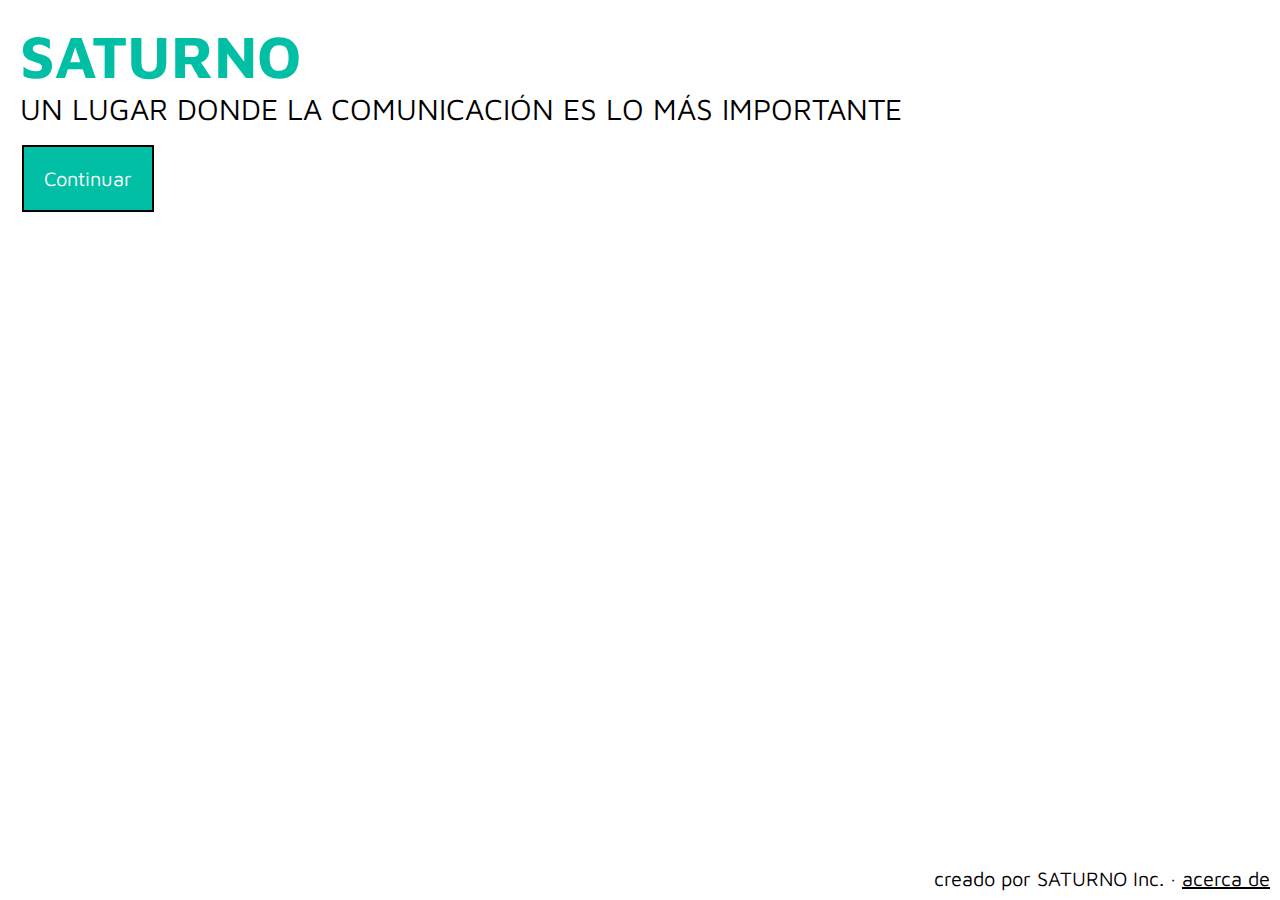
<file: index.html>
﻿<!DOCTYPE html>
<html>
<head>
<title>SATURNO</title>
<link rel="stylesheet" type="text/css" href="style.css" />
<link href="https://fonts.googleapis.com/css?family=Maven+Pro:500,700&display=swap" rel="stylesheet">
</head>
<body>

	<div class="main-cont">

	<div class="main">
	SATURNO
	</div>

	<div class="subtitle">
	UN LUGAR DONDE LA COMUNICACIÓN ES LO MÁS IMPORTANTE
	</div>
	
	<a href="feed.html" class="button">Continuar</a>

	</div>
	
	<p class="footer">
	creado por SATURNO Inc. · <a href="about.html">acerca de</a>
	</p>

</body>
</html>
</file>
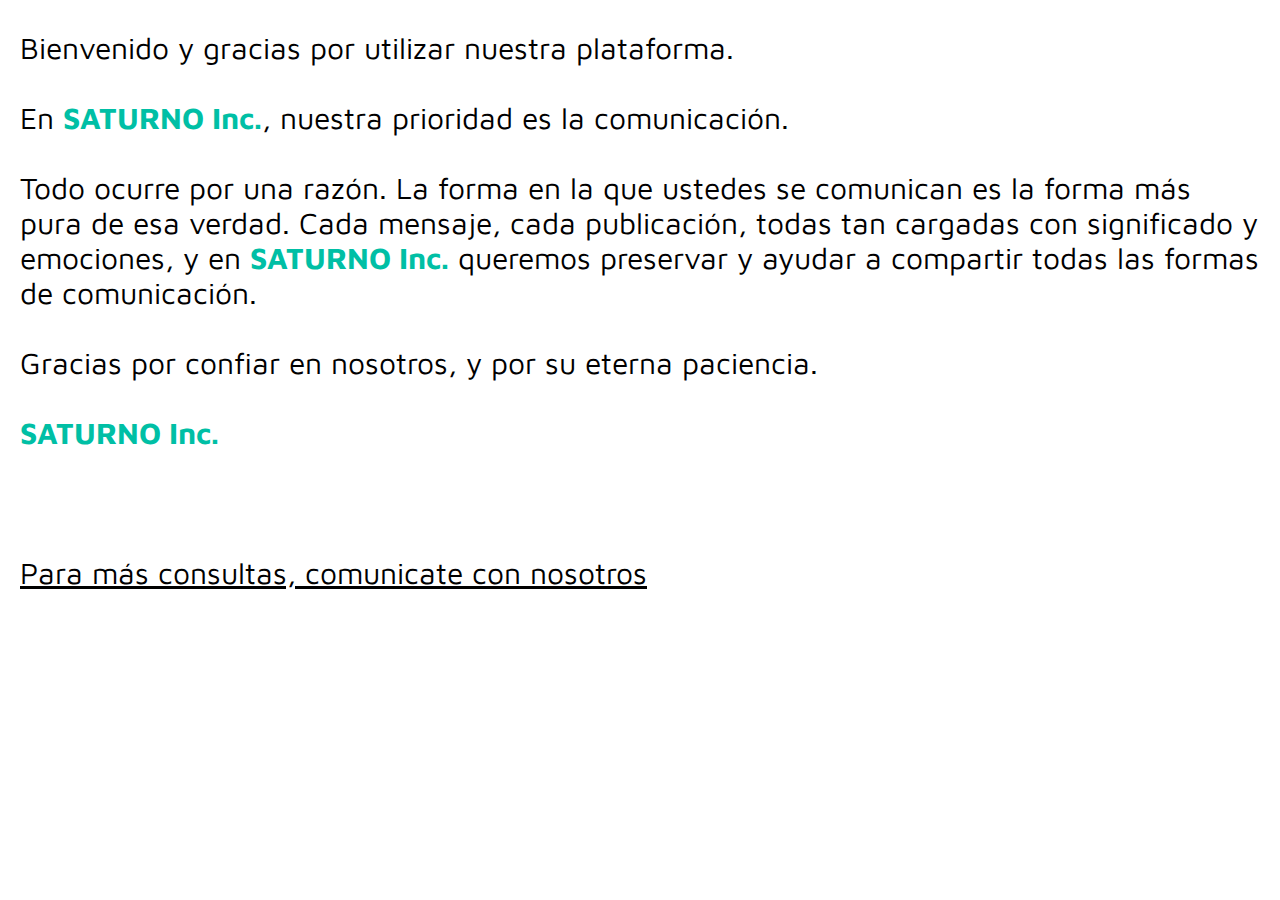
<file: about.html>
﻿<!DOCTYPE html>
<html lang="en">
<head>
<!-- Global site tag (gtag.js) - Google Analytics -->
<script async src="https://www.googletagmanager.com/gtag/js?id=UA-126128753-2"></script>
<script>
  window.dataLayer = window.dataLayer || [];
  function gtag(){dataLayer.push(arguments);}
  gtag('js', new Date());

  gtag('config', 'UA-126128753-2');
</script>
<title>SATURNO | Acerca De</title>
<link rel="stylesheet" type="text/css" href="style.css" />
<link href="https://fonts.googleapis.com/css?family=Maven+Pro:500,700&display=swap" rel="stylesheet">
<link rel="shortcut icon" type="image/ico" href="resources/img/favicon.ico">
</head>
<body>

	<div class="about">

		<p class="subtitle">
		Bienvenido y gracias por utilizar nuestra plataforma.<br><br>

		En <b>SATURNO Inc.</b>, nuestra prioridad es la comunicación.<br><br>
		
		Todo ocurre por una razón. La forma en la que ustedes se comunican es la forma más pura de esa verdad. Cada mensaje, cada publicación, todas tan cargadas con significado y emociones, y en <b>SATURNO Inc.</b> queremos preservar y ayudar a compartir todas las formas de comunicación.<br><br>

		Gracias por confiar en nosotros, y por su eterna paciencia.<br><br>

		<b>SATURNO Inc.</b><br><br><br><br>
		
		<a href = "mailto: SATURNO.inc.feedback@gmail.com">Para más consultas, comunicate con nosotros</a>
		</p>
	
	</div>

</body>
</html>
</file>
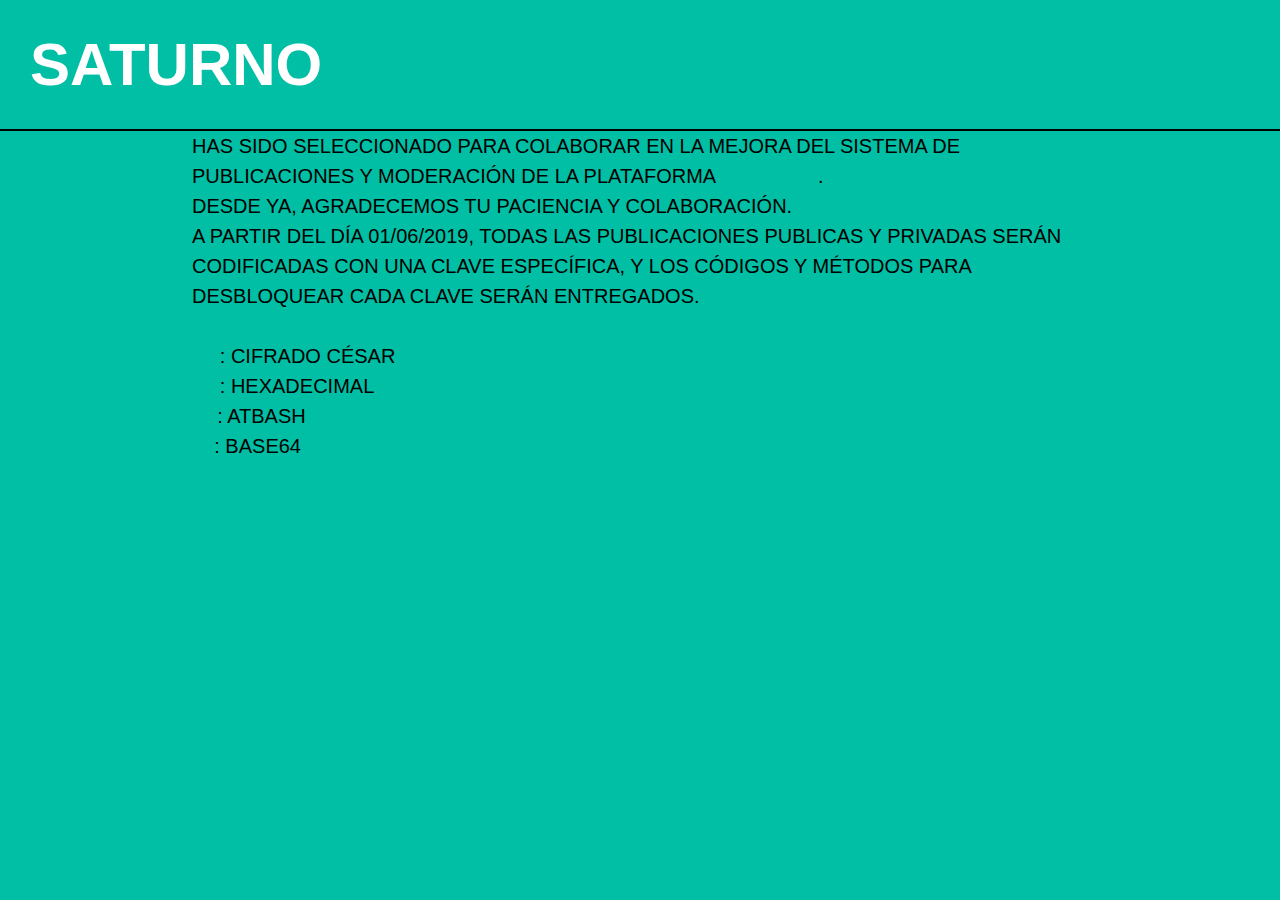
<file: dorado.html>
﻿<!DOCTYPE html>
<html lang="en">
<head>
<!-- Global site tag (gtag.js) - Google Analytics -->
<script async src="https://www.googletagmanager.com/gtag/js?id=UA-126128753-2"></script>
<script>
  window.dataLayer = window.dataLayer || [];
  function gtag(){dataLayer.push(arguments);}
  gtag('js', new Date());

  gtag('config', 'UA-126128753-2');
</script>
<title>SATURNO | SATURNO Dorado</title>
<link rel="stylesheet" type="text/css" href="style_feed.css" />
<link href="https://fonts.googleapis.com/css?family=Maven+Pro:500,700&display=swap" rel="stylesheet">
<link rel="shortcut icon" type="image/ico" href="resources/img/favicon.ico">
</head>
<body>

	<div class="header">
	SATURNO
	</div>
	
	<div class="cont">
	
		
	
		<div class="post">
			<p>
			HAS SIDO SELECCIONADO PARA COLABORAR EN LA MEJORA DEL SISTEMA DE PUBLICACIONES Y MODERACIÓN DE LA PLATAFORMA <b>SATURNO</b>.<br>

			DESDE YA, AGRADECEMOS TU PACIENCIA Y COLABORACIÓN.<br>

			A PARTIR DEL DÍA 01/06/2019, TODAS LAS PUBLICACIONES PUBLICAS Y PRIVADAS SERÁN CODIFICADAS CON UNA CLAVE ESPECÍFICA, Y LOS CÓDIGOS Y MÉTODOS PARA DESBLOQUEAR CADA CLAVE SERÁN ENTREGADOS.<br><br>
			
			<b>CS</b>: CIFRADO CÉSAR<br>
			<b>HX</b>: HEXADECIMAL<br>
			<b>AT</b>: ATBASH<br>
			<b>64</b>: BASE64<br>
			</p>
		
	</div>

</body>
</html>
</file>
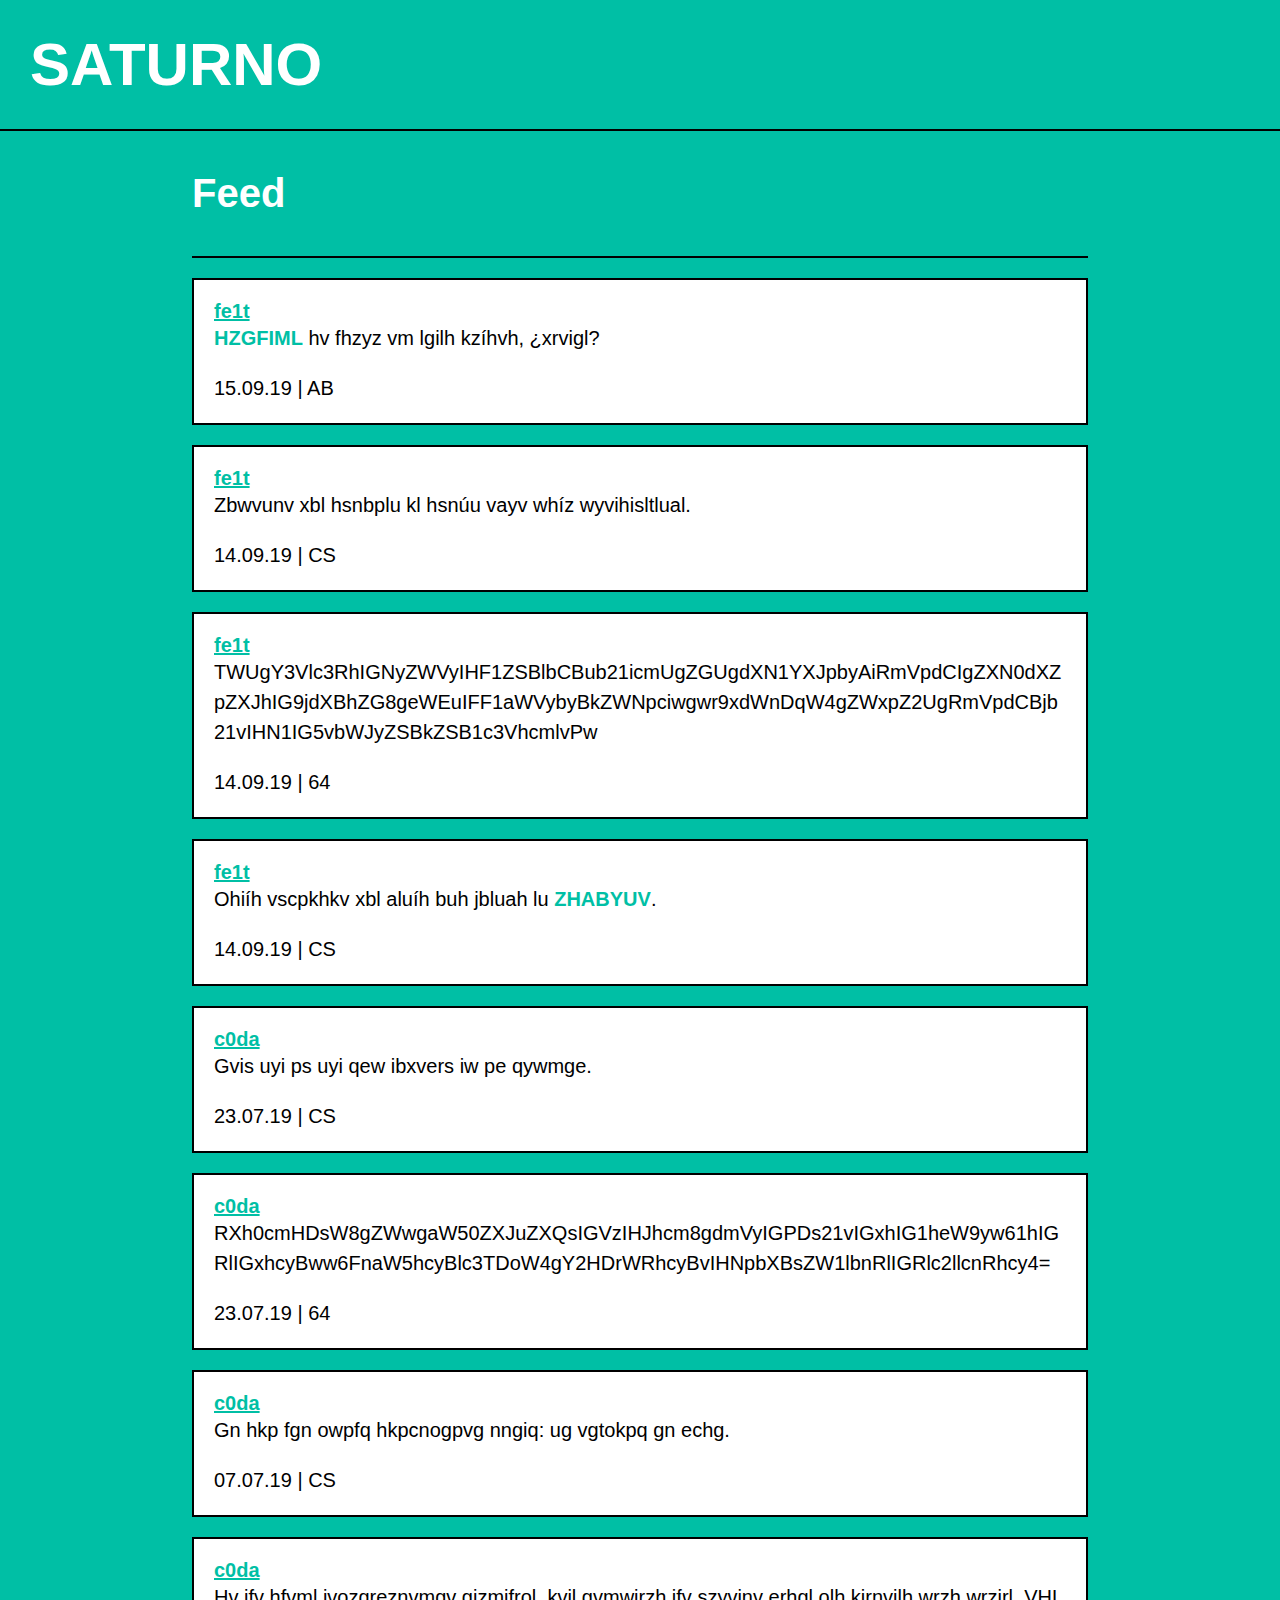
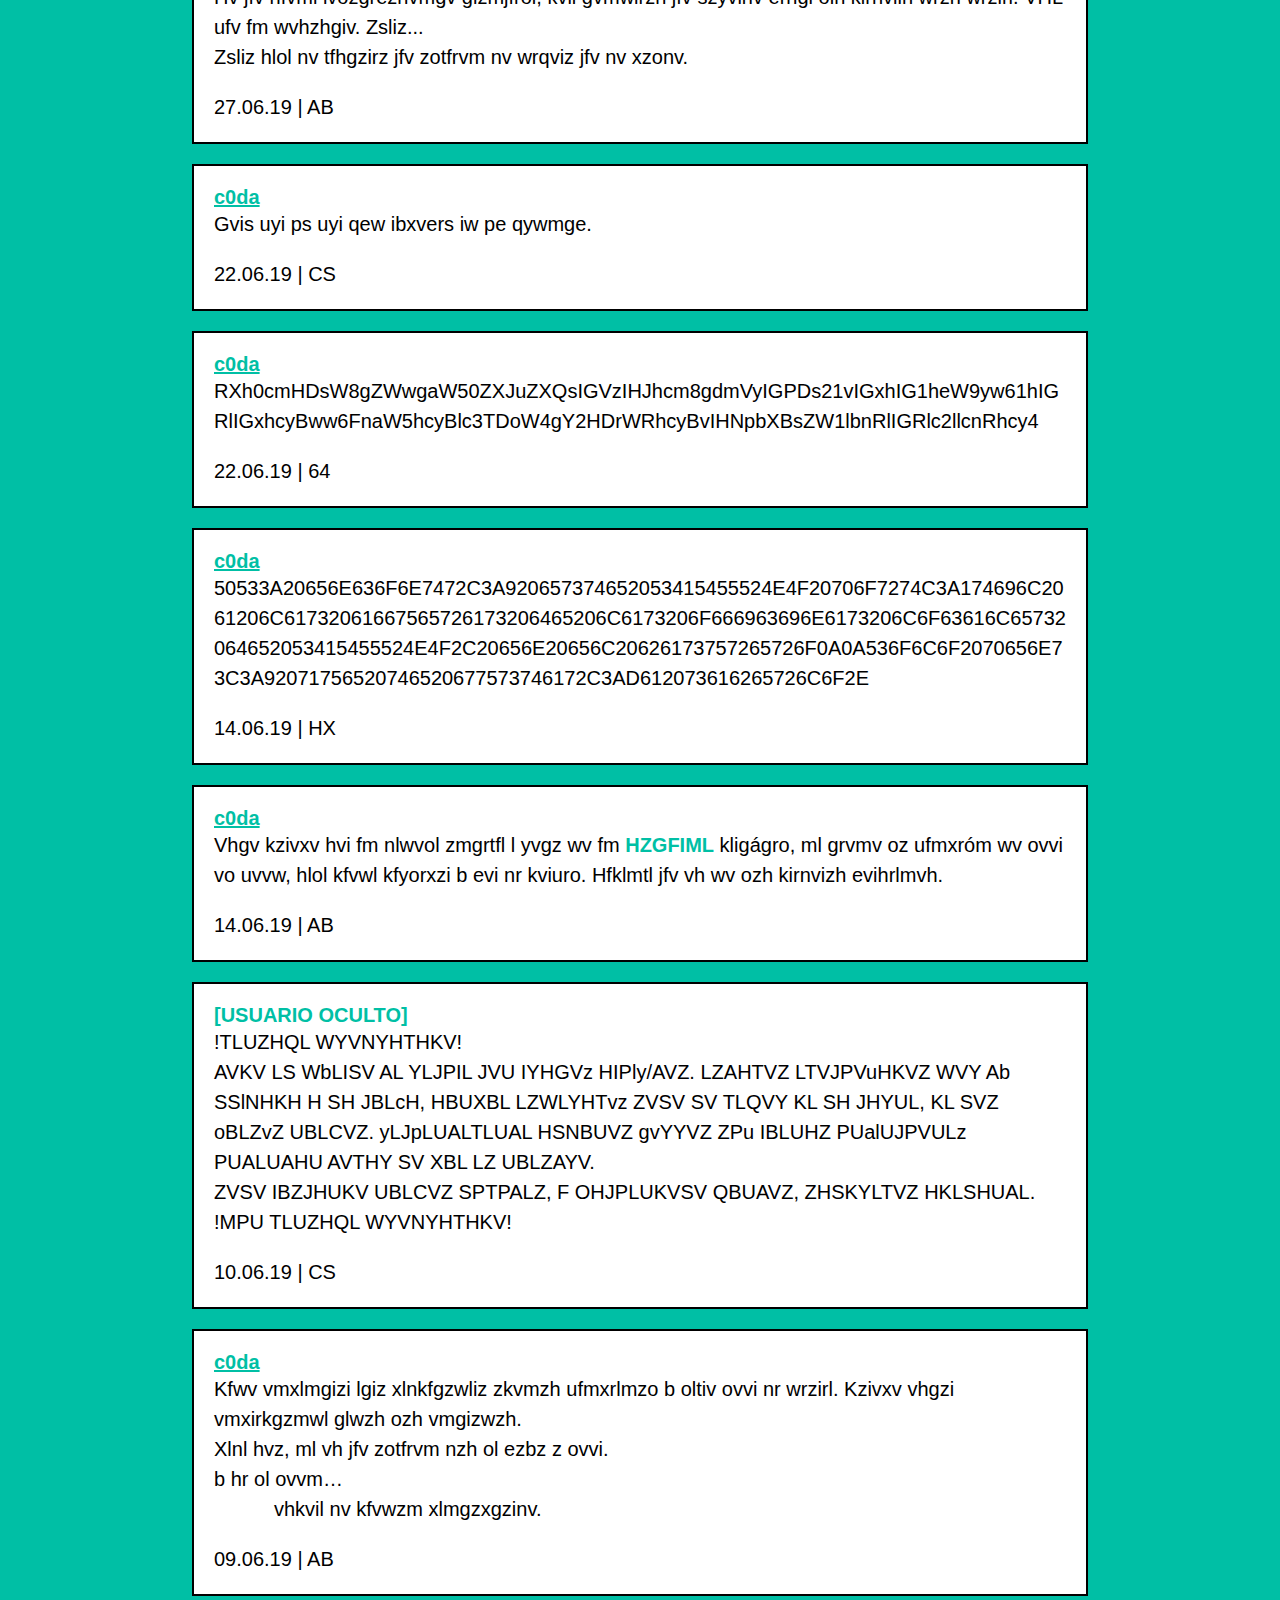
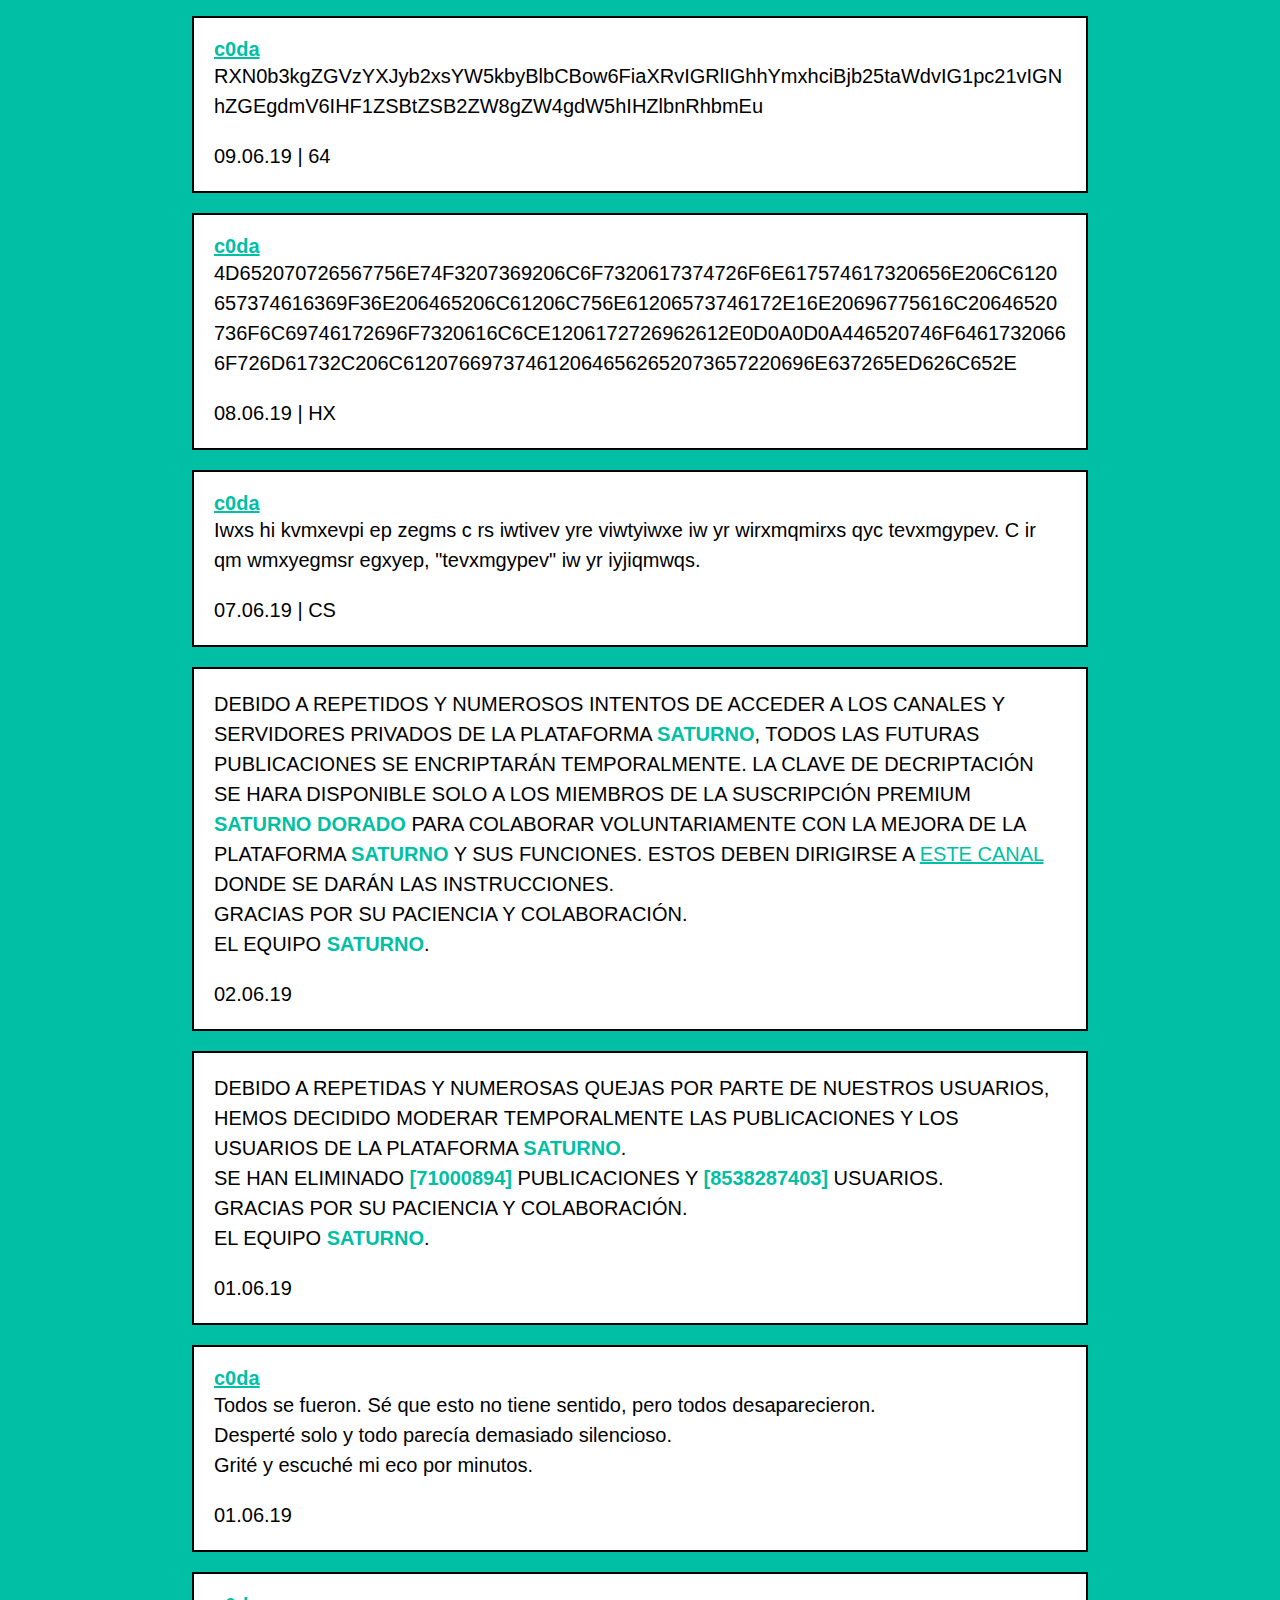
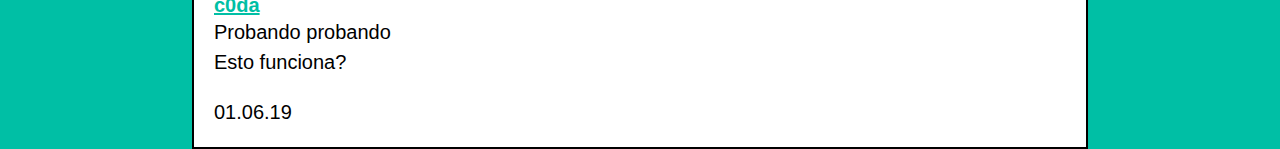
<file: feed.html>
﻿<!DOCTYPE html>
<html lang="en">
<head>
<!-- Global site tag (gtag.js) - Google Analytics -->
<script async src="https://www.googletagmanager.com/gtag/js?id=UA-126128753-2"></script>
<script>
  window.dataLayer = window.dataLayer || [];
  function gtag(){dataLayer.push(arguments);}
  gtag('js', new Date());

  gtag('config', 'UA-126128753-2');
</script>
<title>SATURNO | Feed</title>
<link rel="stylesheet" type="text/css" href="style_feed.css" />
<link href="https://fonts.googleapis.com/css?family=Maven+Pro:500,700&display=swap" rel="stylesheet">
<link rel="shortcut icon" type="image/ico" href="resources/img/favicon.ico">
</head>
<body>

	<div class="header">
	SATURNO
	</div>
	
	<div class="cont">
	
		<div class="title">
		Feed
		</div>
		
		<div class="publi">
			<div class= "user">
			<a href="user/fe1t">fe1t</a>
			</div>
			
			<p>
			<b>HZGFIML</b> hv fhzyz vm lgilh kzíhvh, ¿xrvigl?
			</p>
			
			<p class="timestamp">15.09.19 | AB</p>
		</div>
		
		<!-- -->
		
		<div class="publi">
			<div class= "user">
			<a href="user/fe1t">fe1t</a>
			</div>
			
			<p>
			Zbwvunv xbl hsnbplu kl hsnúu vayv whíz wyvihisltlual.
			</p>
			
			<p class="timestamp">14.09.19 | CS</p>
		</div>
		
		<!-- -->
		
		<div class="publi">
			<div class= "user">
			<a href="user/fe1t">fe1t</a>
			</div>
			
			<p>
			TWUgY3Vlc3RhIGNyZWVyIHF1ZSBlbCBub21icmUgZGUgdXN1YXJpbyAiRmVpdCIgZXN0dXZpZXJhIG9jdXBhZG8geWEuIFF1aWVybyBkZWNpciwgwr9xdWnDqW4gZWxpZ2UgRmVpdCBjb21vIHN1IG5vbWJyZSBkZSB1c3VhcmlvPw
			</p>
			
			<p class="timestamp">14.09.19 | 64</p>
		</div>
		
		<!-- -->
		
		<div class="publi">
			<div class= "user">
			<a href="user/fe1t">fe1t</a>
			</div>
			
			<p>
			Ohiíh vscpkhkv xbl aluíh buh jbluah lu <b>ZHABYUV</b>.
			</p>
			
			<p class="timestamp">14.09.19 | CS</p>
		</div>
		
		<!-- -->
		
		<div class="publi">
			<div class= "user">
			<a href="user/c0da">c0da</a>
			</div>
			
			<p>
			Gvis uyi ps uyi qew ibxvers iw pe qywmge.
			</p>
			
			<p class="timestamp">23.07.19 | CS</p>
		</div>
		
		<!-- -->
		
		<div class="publi">
			<div class= "user">
			<a href="user/c0da">c0da</a>
			</div>
			
			<p>
			RXh0cmHDsW8gZWwgaW50ZXJuZXQsIGVzIHJhcm8gdmVyIGPDs21vIGxhIG1heW9yw61hIGRlIGxhcyBww6FnaW5hcyBlc3TDoW4gY2HDrWRhcyBvIHNpbXBsZW1lbnRlIGRlc2llcnRhcy4=
			</p>
			
			<p class="timestamp">23.07.19 | 64</p>
		</div>
		
		<!-- -->
		
		<div class="publi">
			<div class= "user">
			<a href="user/c0da">c0da</a>
			</div>
			
			<p>
			Gn hkp fgn owpfq hkpcnogpvg nngiq: ug vgtokpq gn echg.
			</p>
			
			<p class="timestamp">07.07.19 | CS</p>
		</div>
		
		<!-- -->
		
		<div class="publi">
			<div class= "user">
			<a href="user/c0da">c0da</a>
			</div>
			
			<p>
			Hv jfv hfvml ivozgreznvmgv gizmjfrol, kvil gvmwirzh jfv szyvinv erhgl olh kirnvilh wrzh wrzirl. VHL ufv fm wvhzhgiv. Zsliz...<br>
			Zsliz hlol nv tfhgzirz jfv zotfrvm nv wrqviz jfv nv xzonv.
			</p>
			
			<p class="timestamp">27.06.19 | AB</p>
		</div>
		
		<!-- -->
		
		<div class="publi">
			<div class= "user">
			<a href="user/c0da">c0da</a>
			</div>
			
			<p>
			Gvis uyi ps uyi qew ibxvers iw pe qywmge.
			</p>
			
			<p class="timestamp">22.06.19 | CS</p>
		</div>
		
		<!-- -->
		
		<div class="publi">
			<div class= "user">
			<a href="user/c0da">c0da</a>
			</div>
			
			<p>
			RXh0cmHDsW8gZWwgaW50ZXJuZXQsIGVzIHJhcm8gdmVyIGPDs21vIGxhIG1heW9yw61hIGRlIGxhcyBww6FnaW5hcyBlc3TDoW4gY2HDrWRhcyBvIHNpbXBsZW1lbnRlIGRlc2llcnRhcy4
			</p>
			
			<p class="timestamp">22.06.19 | 64</p>
		</div>
		
		<!-- -->
		
		<div class="publi">
			<div class= "user">
			<a href="user/c0da">c0da</a>
			</div>
			
			<p>
			[base64]
			</p>
			
			<p class="timestamp">14.06.19 | HX</p>
		</div>
		
		<!-- -->

		<div class="publi">
			<div class= "user">
			<a href="user/c0da">c0da</a>
			</div>
			
			<p>
			Vhgv kzivxv hvi fm nlwvol zmgrtfl l yvgz wv fm <b>HZGFIML</b> kligágro, ml grvmv oz ufmxróm wv ovvi vo uvvw, hlol kfvwl kfyorxzi b evi nr kviuro. Hfklmtl jfv vh wv ozh kirnvizh evihrlmvh. 
			</p>
			
			<p class="timestamp">14.06.19 | AB</p>
		</div>

		<!-- -->
 
		<div class="publi">
			<div class= "user">
			[USUARIO OCULTO]
			</div>
			
			<p>
			!TLUZHQL WYVNYHTHKV!<br>

			AVKV LS WbLISV AL YLJPIL JVU IYHGVz HIPly/AVZ. LZAHTVZ LTVJPVuHKVZ WVY Ab SSlNHKH H SH JBLcH, HBUXBL LZWLYHTvz ZVSV SV TLQVY KL SH JHYUL, KL SVZ oBLZvZ UBLCVZ. yLJpLUALTLUAL HSNBUVZ gvYYVZ ZPu IBLUHZ PUalUJPVULz PUALUAHU AVTHY SV XBL LZ UBLZAYV.<br>

			ZVSV IBZJHUKV UBLCVZ SPTPALZ, F OHJPLUKVSV QBUAVZ, ZHSKYLTVZ HKLSHUAL.<br>

			!MPU TLUZHQL WYVNYHTHKV!
			</p>
			
			<p class="timestamp">10.06.19 | CS</p>
		</div>
		 
		<!-- -->
		  
		<div class="publi">
			<div class= "user">
			<a href="user/c0da">c0da</a>
			</div>
			
			<p>
			Kfwv vmxlmgizi lgiz xlnkfgzwliz zkvmzh ufmxrlmzo b oltiv ovvi nr wrzirl. Kzivxv vhgzi vmxirkgzmwl glwzh ozh vmgizwzh.<br>
			Xlnl hvz, ml vh jfv zotfrvm nzh ol ezbz z ovvi.<br>
			b hr ol ovvm…<br>
			&emsp;&emsp;&emsp;vhkvil nv kfvwzm xlmgzxgzinv.
			</p>
			
			<p class="timestamp">09.06.19 | AB</p>
		</div>
		 
		<!-- -->
		  
		<div class="publi">
			<div class= "user">
			<a href="user/c0da">c0da</a>
			</div>
			
			<p>	RXN0b3kgZGVzYXJyb2xsYW5kbyBlbCBow6FiaXRvIGRlIGhhYmxhciBjb25taWdvIG1pc21vIGNhZGEgdmV6IHF1ZSBtZSB2ZW8gZW4gdW5hIHZlbnRhbmEu
			</p>
			
			<p class="timestamp">09.06.19 | 64</p>
		</div>  
		   
		<!-- -->
		  
		<div class="publi">
			<div class= "user">
			<a href="user/c0da">c0da</a>
			</div>
			
			<p>	[base64]
			</p>
			
			<p class="timestamp">08.06.19 | HX</p>
		</div>  
			
		<!-- -->
		  
		<div class="publi">
			<div class= "user">
			<a href="user/c0da">c0da</a>
			</div>
			
			<p>
			Iwxs hi kvmxevpi ep zegms c rs iwtivev yre viwtyiwxe iw yr wirxmqmirxs qyc tevxmgypev. C ir qm wmxyegmsr egxyep, "tevxmgypev" iw yr iyjiqmwqs.
			</p>
			
			<p class="timestamp">07.06.19 | CS</p>
		</div>
		
		<!-- -->
		
		<div class="publi">
			<p>
			DEBIDO A REPETIDOS Y NUMEROSOS INTENTOS DE ACCEDER A LOS CANALES Y SERVIDORES PRIVADOS DE LA PLATAFORMA <b>SATURNO</b>, TODOS LAS FUTURAS PUBLICACIONES SE ENCRIPTARÁN TEMPORALMENTE. LA CLAVE DE DECRIPTACIÓN SE HARA DISPONIBLE SOLO A LOS MIEMBROS DE LA SUSCRIPCIÓN PREMIUM <b>SATURNO DORADO</b> PARA COLABORAR VOLUNTARIAMENTE CON LA MEJORA DE LA PLATAFORMA <b>SATURNO</b> Y SUS FUNCIONES. ESTOS DEBEN DIRIGIRSE A <a href="dorado">ESTE CANAL</a> DONDE SE DARÁN LAS INSTRUCCIONES.<br>
			GRACIAS POR SU PACIENCIA Y COLABORACIÓN.<br>
			EL EQUIPO <b>SATURNO</b>.<br>
			</p>
			
			<p class="timestamp">02.06.19</p>
		</div>
		
		<!-- -->
		
		<div class="publi">
			<p>
			DEBIDO A REPETIDAS Y NUMEROSAS QUEJAS POR PARTE DE NUESTROS USUARIOS, HEMOS DECIDIDO MODERAR TEMPORALMENTE LAS PUBLICACIONES Y LOS USUARIOS DE LA PLATAFORMA <b>SATURNO</b>.<br>
			SE HAN ELIMINADO <b>[71000894]</b> PUBLICACIONES Y <b>[8538287403]</b> USUARIOS.<br>
			GRACIAS POR SU PACIENCIA Y COLABORACIÓN.<br>
			EL EQUIPO <b>SATURNO</b>.<br>
			</p>
			
			<p class="timestamp">01.06.19</p>
		</div>
		
		<!-- -->
		
		<div class="publi">
			<div class= "user">
			<a href="user/c0da">c0da</a>
			</div>
			
			<p>
			Todos se fueron. Sé que esto no tiene sentido, pero todos desaparecieron.<br>
			Desperté solo y todo parecía demasiado silencioso.<br>
			Grité y escuché mi eco por minutos.
			</p>
			
			<p class="timestamp">01.06.19</p>
		</div>
		
		<!-- -->
		
		<div class="publi">
			<div class= "user">
			<a href="user/c0da">c0da</a>
			</div>
			
			<p>
			Probando probando<br>
			Esto funciona?
			</p>
			
			<p class="timestamp">01.06.19</p>
		</div>
		
	</div>

</body>
</html>
</file>
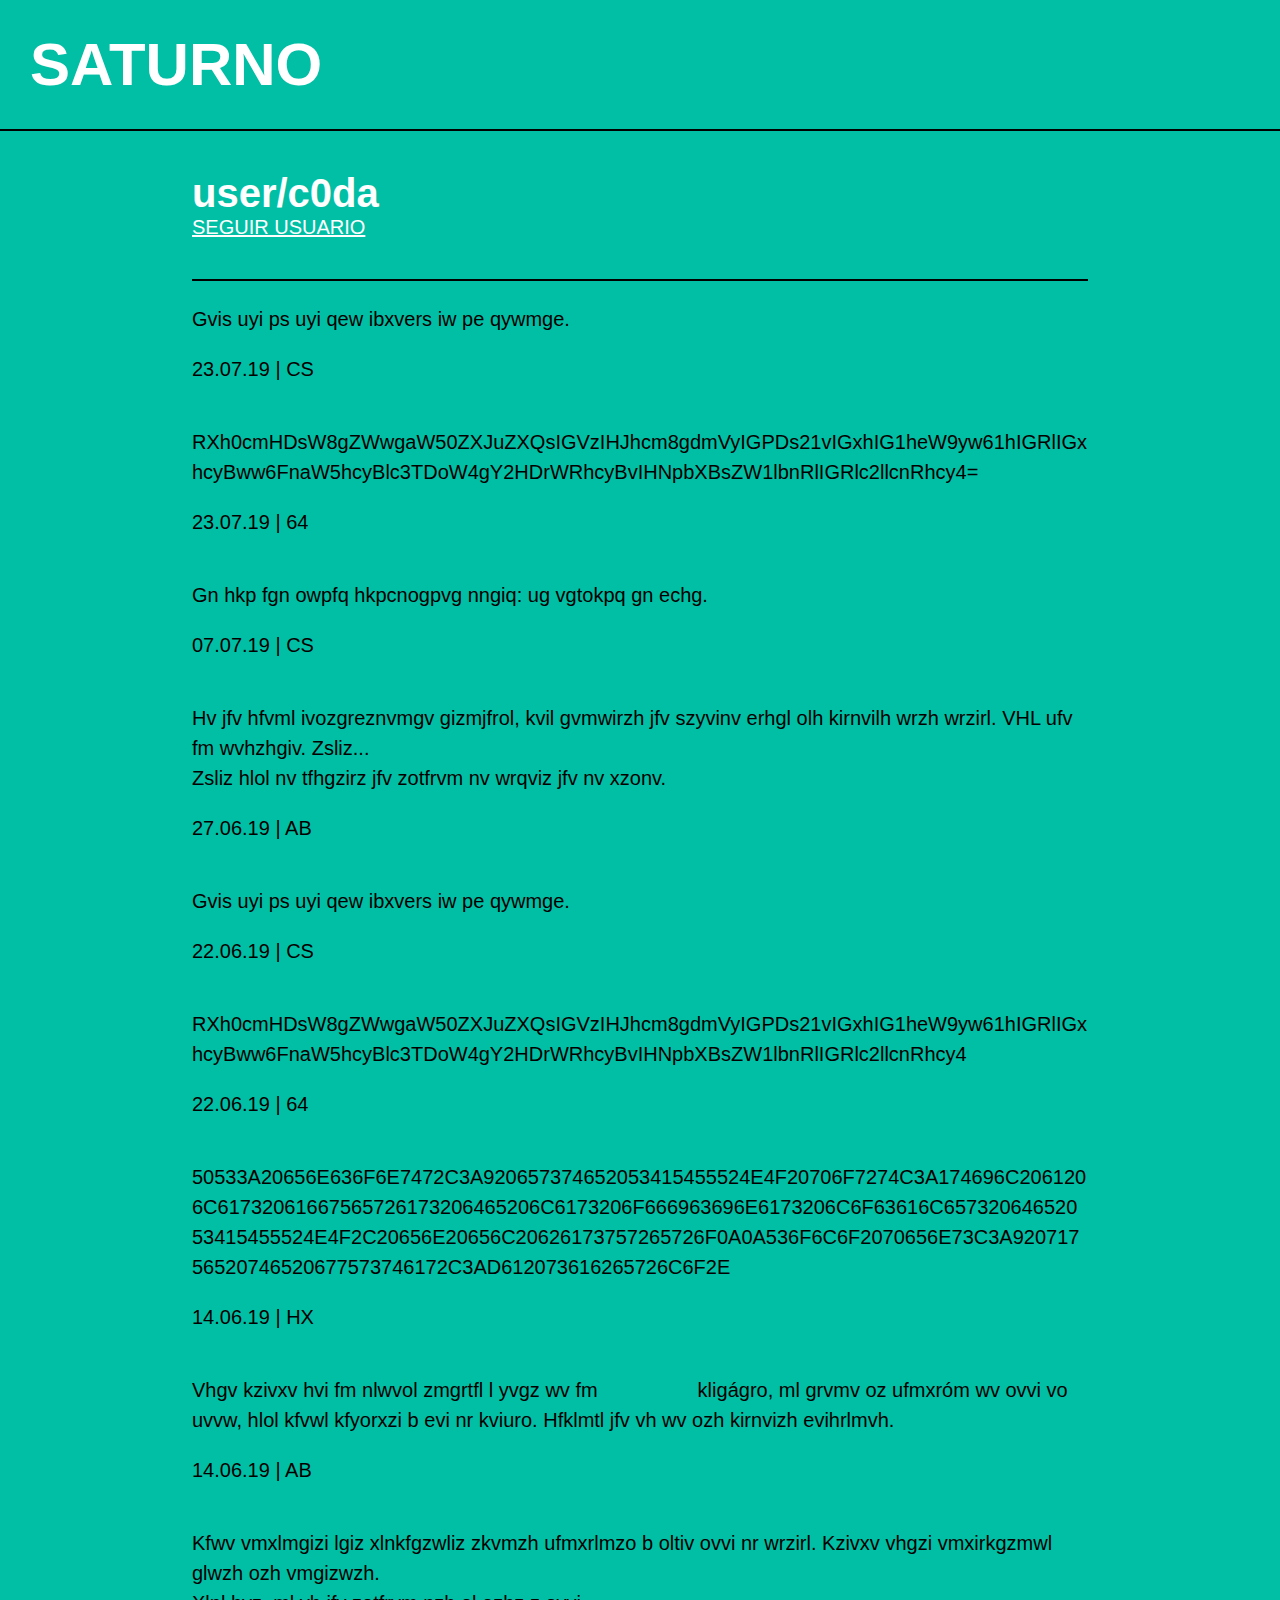
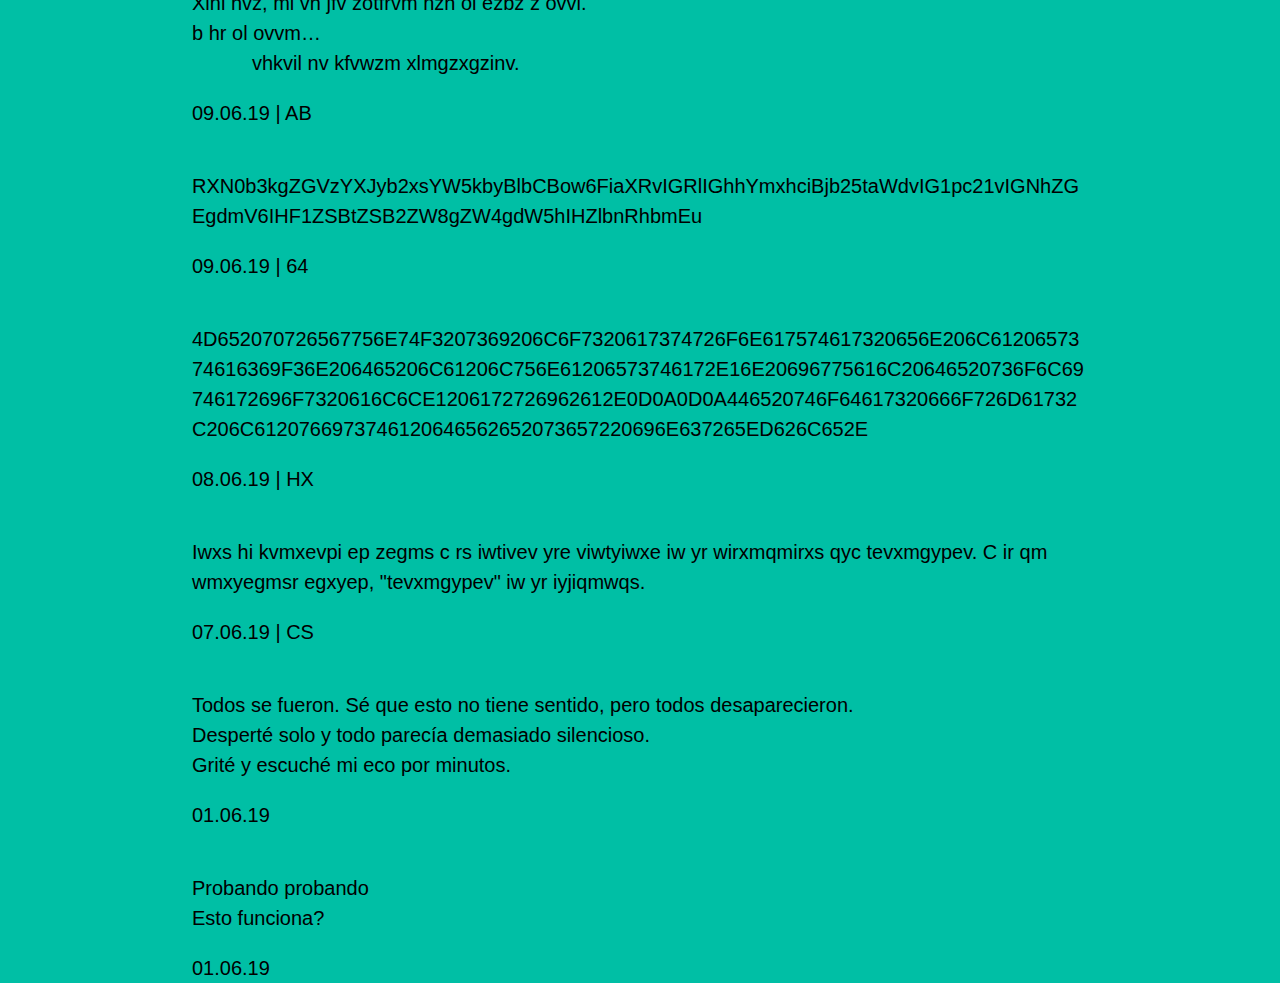
<file: user/c0da.html>
﻿<!DOCTYPE html>
<html lang="en">
<head>
<!-- Global site tag (gtag.js) - Google Analytics -->
<script async src="https://www.googletagmanager.com/gtag/js?id=UA-126128753-2"></script>
<script>
  window.dataLayer = window.dataLayer || [];
  function gtag(){dataLayer.push(arguments);}
  gtag('js', new Date());

  gtag('config', 'UA-126128753-2');
</script>
<title>SATURNO | user/c0da</title>
<link rel="stylesheet" type="text/css" href="style_feed.css" />
<link href="https://fonts.googleapis.com/css?family=Maven+Pro:500,700&display=swap" rel="stylesheet">
<link rel="shortcut icon" type="image/ico" href="../resources/img/favicon.ico">
</head>
<body>

	<div class="header">
	SATURNO
	</div>
	
	<div class="cont">

		<div class="title">
		user/c0da
			<div class="subtitle">
				
				<span class="follow" title="Notifícame cuando este usuario publique | Función no disponible">
				SEGUIR USUARIO
				</span>
			
			</div>
		</div>
		<div class="post">
			<div class= "user">
			c0da
			</div>
			
			<p>
			Gvis uyi ps uyi qew ibxvers iw pe qywmge.
			</p>
			
			<p class="timestamp">23.07.19 | CS</p>
		</div>
		
		<!-- -->
		
		<div class="post">
			<div class= "user">
			c0da
			</div>
			
			<p>
			RXh0cmHDsW8gZWwgaW50ZXJuZXQsIGVzIHJhcm8gdmVyIGPDs21vIGxhIG1heW9yw61hIGRlIGxhcyBww6FnaW5hcyBlc3TDoW4gY2HDrWRhcyBvIHNpbXBsZW1lbnRlIGRlc2llcnRhcy4=
			</p>
			
			<p class="timestamp">23.07.19 | 64</p>
		</div>
		
		<!-- -->
		
		<div class="post">
			<div class= "user">
			c0da
			</div>
			
			<p>
			Gn hkp fgn owpfq hkpcnogpvg nngiq: ug vgtokpq gn echg.
			</p>
			
			<p class="timestamp">07.07.19 | CS</p>
		</div>
		
		<!-- -->
		
		<div class="post">
			<div class= "user">
			c0da
			</div>
			
			<p>
			Hv jfv hfvml ivozgreznvmgv gizmjfrol, kvil gvmwirzh jfv szyvinv erhgl olh kirnvilh wrzh wrzirl. VHL ufv fm wvhzhgiv. Zsliz...<br>
			Zsliz hlol nv tfhgzirz jfv zotfrvm nv wrqviz jfv nv xzonv.
			</p>
			
			<p class="timestamp">27.06.19 | AB</p>
		</div>
		
		<!-- -->
		
		<div class="post">
			<div class= "user">
			c0da
			</div>
			
			<p>
			Gvis uyi ps uyi qew ibxvers iw pe qywmge.
			</p>
			
			<p class="timestamp">22.06.19 | CS</p>
		</div>
		
		<!-- -->
		
		<div class="post">
			<div class= "user">
			c0da
			</div>
			
			<p>
			RXh0cmHDsW8gZWwgaW50ZXJuZXQsIGVzIHJhcm8gdmVyIGPDs21vIGxhIG1heW9yw61hIGRlIGxhcyBww6FnaW5hcyBlc3TDoW4gY2HDrWRhcyBvIHNpbXBsZW1lbnRlIGRlc2llcnRhcy4
			</p>
			
			<p class="timestamp">22.06.19 | 64</p>
		</div>
		
		<!-- -->
		
		<div class="post">
			<div class= "user">
			c0da
			</div>
			
			<p>
			[base64]
			</p>
			
			<p class="timestamp">14.06.19 | HX</p>
		</div>
		
		<!-- -->


		<div class="post">
			<div class= "user">
			c0da
			</div>
			
			<p>
				Vhgv kzivxv hvi fm nlwvol zmgrtfl l yvgz wv fm <b>HZGFIML</b> kligágro, ml grvmv oz ufmxróm wv ovvi vo uvvw, hlol kfvwl kfyorxzi b evi nr kviuro. Hfklmtl jfv vh wv ozh kirnvizh evihrlmvh. 
			</p>
			
			<p class="timestamp">14.06.19 | AB</p>
		</div>

		<!-- -->
		  
		<div class="post">
			<div class= "user">
			c0da
			</div>
			
			<p>
			Kfwv vmxlmgizi lgiz xlnkfgzwliz zkvmzh ufmxrlmzo b oltiv ovvi nr wrzirl. Kzivxv vhgzi vmxirkgzmwl glwzh ozh vmgizwzh.<br>
			Xlnl hvz, ml vh jfv zotfrvm nzh ol ezbz z ovvi.<br>
			b hr ol ovvm…<br>
			&emsp;&emsp;&emsp;vhkvil nv kfvwzm xlmgzxgzinv.
			</p>
			
			<p class="timestamp">09.06.19 | AB</p>
		</div>
		
		<!-- -->
		  
		<div class="post">
			<div class= "user">
			c0da
			</div>
			
			<p>	RXN0b3kgZGVzYXJyb2xsYW5kbyBlbCBow6FiaXRvIGRlIGhhYmxhciBjb25taWdvIG1pc21vIGNhZGEgdmV6IHF1ZSBtZSB2ZW8gZW4gdW5hIHZlbnRhbmEu
			</p>
			
			<p class="timestamp">09.06.19 | 64</p>
		</div>
	
		<!-- -->
		  
		<div class="post">
			<div class= "user">
			c0da
			</div>
			
			<p>	[base64]
			</p>
			
			<p class="timestamp">08.06.19 | HX</p>
		</div>
		
		<!-- -->
		  
		<div class="post">
			<div class= "user">
			c0da
			</div>
			
			<p>
			Iwxs hi kvmxevpi ep zegms c rs iwtivev yre viwtyiwxe iw yr wirxmqmirxs qyc tevxmgypev. C ir qm wmxyegmsr egxyep, "tevxmgypev" iw yr iyjiqmwqs.
			</p>
			
			<p class="timestamp">07.06.19 | CS</p>
		</div>
		
		<!-- -->
	
		<div class="post">
			<div class= "user">
			c0da
			</div>
			
			<p>
			Todos se fueron. Sé que esto no tiene sentido, pero todos desaparecieron.<br>
			Desperté solo y todo parecía demasiado silencioso.<br>
			Grité y escuché mi eco por minutos.
			</p>
			
			<p class="timestamp">01.06.19</p>
		</div>
		
		<!-- -->
		
		<div class="post"> 
			<div class= "user">
			c0da
			</div>
			
			<p>
			Probando probando<br>
			Esto funciona?
			</p>
			
			<p class="timestamp">01.06.19</p>
		</div>
	
	</div>

</body>
</html>
</file>
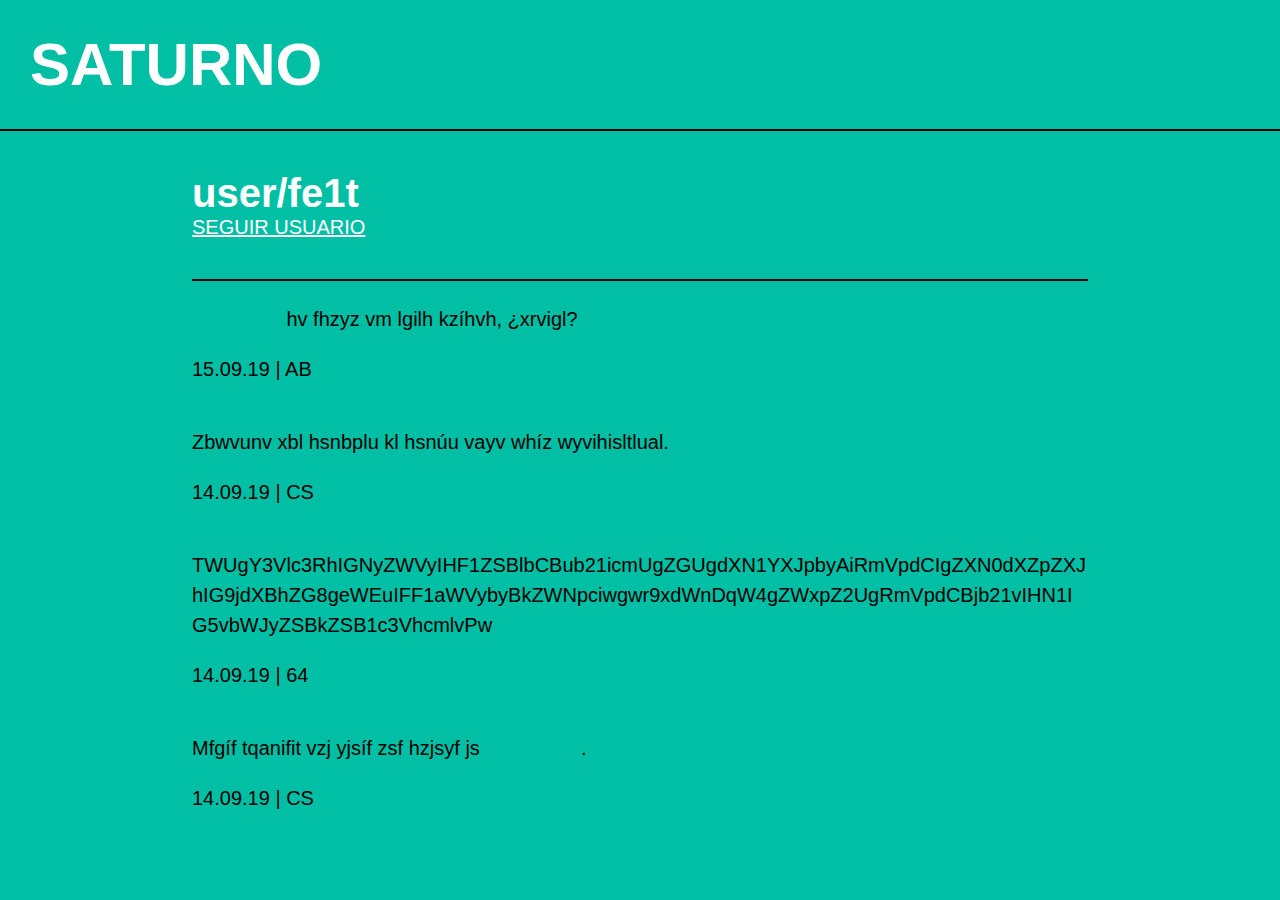
<file: user/fe1t.html>
﻿<!DOCTYPE html>
<html lang="en">
<head>
<!-- Global site tag (gtag.js) - Google Analytics -->
<script async src="https://www.googletagmanager.com/gtag/js?id=UA-126128753-2"></script>
<script>
  window.dataLayer = window.dataLayer || [];
  function gtag(){dataLayer.push(arguments);}
  gtag('js', new Date());

  gtag('config', 'UA-126128753-2');
</script>
<title>SATURNO | user/fe1t</title>
<link rel="stylesheet" type="text/css" href="style_feed.css" />
<link href="https://fonts.googleapis.com/css?family=Maven+Pro:500,700&display=swap" rel="stylesheet">
<link rel="shortcut icon" type="image/ico" href="../resources/img/favicon.ico">
</head>
<body>

	<div class="header">
	SATURNO
	</div>
	
	<div class="cont">
	
		<div class="title">
		user/fe1t
			<div class="subtitle">
			
				
				<span class="follow" title="Notifícame cuando este usuario publique | Función no disponible">
				SEGUIR USUARIO
				</span>
			
			</div>
		</div>
		
		<div class="post">
			<div class= "user">
			fe1t
			</div>
			
			<p>
			<b>HZGFIML</b> hv fhzyz vm lgilh kzíhvh, ¿xrvigl?
			</p>
			
			<p class="timestamp">15.09.19 | AB</p>
		</div>
		
		<!-- -->
		
		<div class="post">
			<div class= "user">
			fe1t
			</div>
			
			<p>
			Zbwvunv xbl hsnbplu kl hsnúu vayv whíz wyvihisltlual.
			</p>
			
			<p class="timestamp">14.09.19 | CS</p>
		</div>
		
		<!-- -->
		
		<div class="post">
			<div class= "user">
			fe1t
			</div>
			
			<p>
			TWUgY3Vlc3RhIGNyZWVyIHF1ZSBlbCBub21icmUgZGUgdXN1YXJpbyAiRmVpdCIgZXN0dXZpZXJhIG9jdXBhZG8geWEuIFF1aWVybyBkZWNpciwgwr9xdWnDqW4gZWxpZ2UgRmVpdCBjb21vIHN1IG5vbWJyZSBkZSB1c3VhcmlvPw
			</p>
			
			<p class="timestamp">14.09.19 | 64</p>
		</div>
		
		<!-- -->
		
		<div class="post">
			<div class= "user">
			fe1t
			</div>
			
			<p>
			Mfgíf tqanifit vzj yjsíf zsf hzjsyf js <b>XFYZWST</b>.
			</p>
			
			<p class="timestamp">14.09.19 | CS</p>
		</div>
		
		<!-- -->
	
	</div>

</body>
</html>
</file>
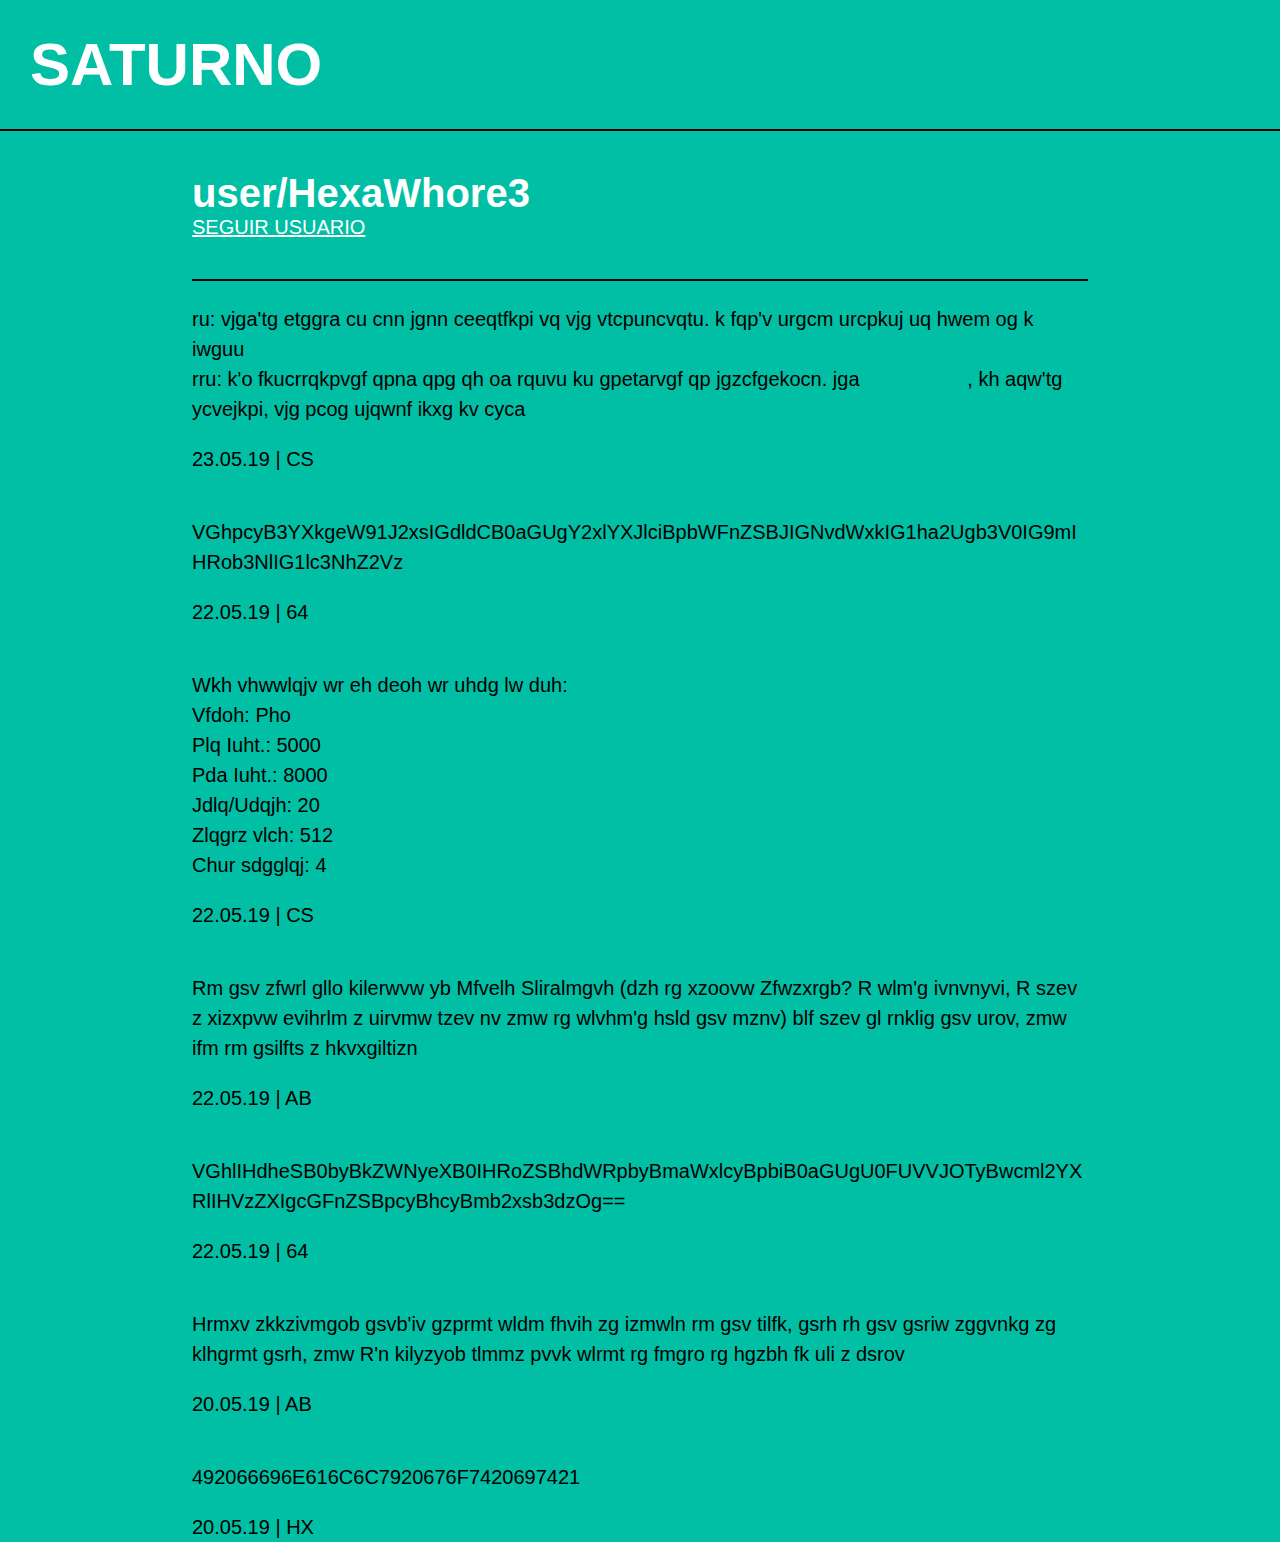
<file: user/HexaWhore3.html>
﻿<!DOCTYPE html>
<html lang="en">
<head>
<!-- Global site tag (gtag.js) - Google Analytics -->
<script async src="https://www.googletagmanager.com/gtag/js?id=UA-126128753-2"></script>
<script>
  window.dataLayer = window.dataLayer || [];
  function gtag(){dataLayer.push(arguments);}
  gtag('js', new Date());

  gtag('config', 'UA-126128753-2');
</script>
<title>SATURNO | user/HexaWhore3</title>
<link rel="stylesheet" type="text/css" href="style_feed.css" />
<link href="https://fonts.googleapis.com/css?family=Maven+Pro:500,700&display=swap" rel="stylesheet">
<link rel="shortcut icon" type="image/ico" href="../resources/img/favicon.ico">
</head>
<body>

	<div class="header">
	SATURNO
	</div>
	
	<div class="cont">
	
		<div class="title">
		user/HexaWhore3
			<div class="subtitle">
			
				
				<span class="follow" title="Notifícame cuando este usuario publique | Función no disponible">
				SEGUIR USUARIO
				</span>
			
			</div>
		</div>
		
		<!-- -->
		  
		<div class="post">
			<div class= "user">
			HexaWhore3
			</div>
			
			<p>	ru: vjga'tg etggra cu cnn jgnn ceeqtfkpi vq vjg vtcpuncvqtu. k fqp'v urgcm urcpkuj uq hwem og k iwguu<br>
			rru: k'o fkucrrqkpvgf qpna qpg qh oa rquvu ku gpetarvgf qp jgzcfgekocn. jga <b>UCVWTPQ</b>, kh aqw'tg ycvejkpi, vjg pcog ujqwnf ikxg kv cyca
			</p>
			
			<p class="timestamp">23.05.19 | CS</p>
		</div>
		
		<!-- -->
		  
		<div class="post">
			<div class= "user">
			HexaWhore3
			</div>
			
			<p>	VGhpcyB3YXkgeW91J2xsIGdldCB0aGUgY2xlYXJlciBpbWFnZSBJIGNvdWxkIG1ha2Ugb3V0IG9mIHRob3NlIG1lc3NhZ2Vz
			</p>
			
			<p class="timestamp">22.05.19 | 64</p>
		</div>
		
		<!-- -->
		  
		<div class="post">
			<div class= "user">
			HexaWhore3
			</div>
			
			<p>
			Wkh vhwwlqjv wr eh deoh wr uhdg lw duh:<br>
			Vfdoh: Pho<br>
			Plq Iuht.: 5000<br>
			Pda Iuht.: 8000<br>
			Jdlq/Udqjh: 20<br>
			Zlqgrz vlch: 512<br>
			Chur sdgglqj: 4<br>
			</p>
			
			<p class="timestamp">22.05.19 | CS</p>
		</div>
		
		<!-- -->
		  
		<div class="post">
			<div class= "user">
			HexaWhore3
			</div>
			
			<p>
			Rm gsv zfwrl gllo kilerwvw yb Mfvelh Sliralmgvh (dzh rg xzoovw Zfwzxrgb? R wlm'g ivnvnyvi, R szev z xizxpvw evihrlm z uirvmw tzev nv zmw rg wlvhm'g hsld gsv mznv) blf szev gl rnklig gsv urov, zmw ifm rm gsilfts z hkvxgiltizn
			</p>
			
			<p class="timestamp">22.05.19 | AB</p>
		</div>
		
		<!-- -->
		  
		<div class="post">
			<div class= "user">
			HexaWhore3
			</div>
			
			<p>	VGhlIHdheSB0byBkZWNyeXB0IHRoZSBhdWRpbyBmaWxlcyBpbiB0aGUgU0FUVVJOTyBwcml2YXRlIHVzZXIgcGFnZSBpcyBhcyBmb2xsb3dzOg==
			</p>
			
			<p class="timestamp">22.05.19 | 64</p>
		</div>
		
		<!-- -->
		  
		<div class="post">
			<div class= "user">
			HexaWhore3
			</div>
			
			<p>
			Hrmxv zkkzivmgob gsvb'iv gzprmt wldm fhvih zg izmwln rm gsv tilfk, gsrh rh gsv gsriw zggvnkg zg klhgrmt gsrh, zmw R'n kilyzyob tlmmz pvvk wlrmt rg fmgro rg hgzbh fk uli z dsrov
			</p>
			
			<p class="timestamp">20.05.19 | AB</p>
		</div>
		
		<!-- -->
		
		<div class="post">
			<div class= "user">
			HexaWhore3
			</div>
			
			<p>
			492066696E616C6C7920676F7420697421
			</p>
			
			<p class="timestamp">20.05.19 | HX</p>
		</div> 
		
</body>
</html>
</file>
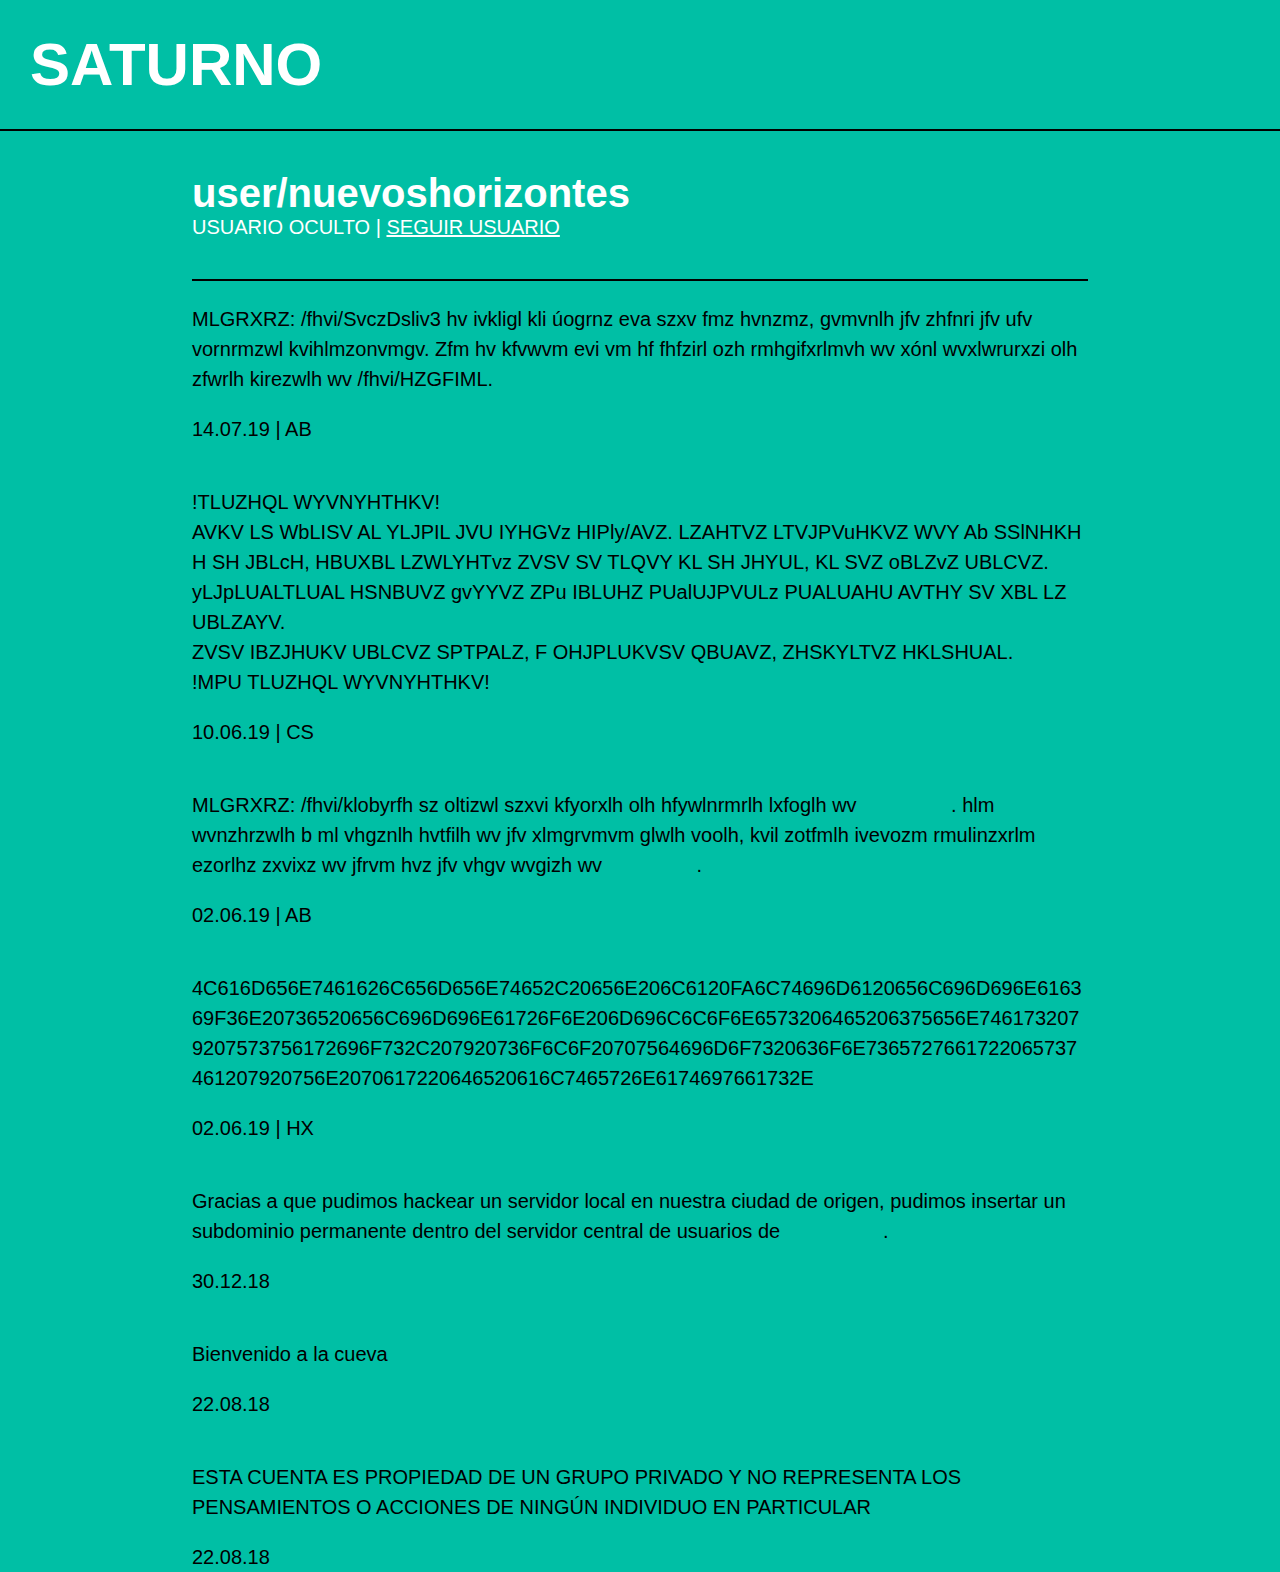
<file: user/nuevoshorizontes.html>
﻿<!DOCTYPE html>
<html lang="en">
<head>
<!-- Global site tag (gtag.js) - Google Analytics -->
<script async src="https://www.googletagmanager.com/gtag/js?id=UA-126128753-2"></script>
<script>
  window.dataLayer = window.dataLayer || [];
  function gtag(){dataLayer.push(arguments);}
  gtag('js', new Date());

  gtag('config', 'UA-126128753-2');
</script>
<title>SATURNO | user/nuevoshorizontes</title>
<link rel="stylesheet" type="text/css" href="style_feed.css" />
<link href="https://fonts.googleapis.com/css?family=Maven+Pro:500,700&display=swap" rel="stylesheet">
<link rel="shortcut icon" type="image/ico" href="../resources/img/favicon.ico">
</head>
<body>

	<div class="header">
	SATURNO
	</div>
	
	<div class="cont">
	
		<div class="title">
		user/nuevoshorizontes
			<div class="subtitle">
			
				USUARIO OCULTO |
				<span class="follow" title="Notifícame cuando este usuario publique | Función no disponible">
				SEGUIR USUARIO
				</span>
			
			</div>
		</div>
		
		<!-- -->
		  
		<div class="post">
			<div class= "user">
			nuevoshorizontes
			</div>
			
			<p>
			MLGRXRZ: /fhvi/SvczDsliv3 hv ivkligl kli úogrnz eva szxv fmz hvnzmz, gvmvnlh jfv zhfnri jfv ufv vornrmzwl kvihlmzonvmgv. Zfm hv kfvwvm evi vm hf fhfzirl ozh rmhgifxrlmvh wv xónl wvxlwrurxzi olh zfwrlh kirezwlh wv /fhvi/HZGFIML.
			</p>
			
			<p class="timestamp">14.07.19 | AB</p>
		</div>
		
		<!-- -->
		  
		<div class="post">
			<div class= "user">
			nuevoshorizontes
			</div>
			
			<p>
			!TLUZHQL WYVNYHTHKV!<br>

			AVKV LS WbLISV AL YLJPIL JVU IYHGVz HIPly/AVZ. LZAHTVZ LTVJPVuHKVZ WVY Ab SSlNHKH H SH JBLcH, HBUXBL LZWLYHTvz ZVSV SV TLQVY KL SH JHYUL, KL SVZ oBLZvZ UBLCVZ. yLJpLUALTLUAL HSNBUVZ gvYYVZ ZPu IBLUHZ PUalUJPVULz PUALUAHU AVTHY SV XBL LZ UBLZAYV.<br>

			ZVSV IBZJHUKV UBLCVZ SPTPALZ, F OHJPLUKVSV QBUAVZ, ZHSKYLTVZ HKLSHUAL.<br>

			!MPU TLUZHQL WYVNYHTHKV!
			</p>
			
			<p class="timestamp">10.06.19 | CS</p>
		</div>
		
		<!-- -->
		  
		<div class="post">
			<div class= "user">
			nuevoshorizontes
			</div>
			
			<p>
			MLGRXRZ: /fhvi/klobyrfh sz oltizwl szxvi kfyorxlh olh hfywlnrmrlh lxfoglh wv <b>HZGFIML</b>. hlm wvnzhrzwlh b ml vhgznlh hvtfilh wv jfv xlmgrvmvm glwlh voolh, kvil zotfmlh ivevozm rmulinzxrlm ezorlhz zxvixz wv jfrvm hvz jfv vhgv wvgizh wv <b>HZGFIML</b>.
			</p>
			
			<p class="timestamp">02.06.19 | AB</p>
		</div>
		
		<!-- -->
		  
		<div class="post">
			<div class= "user">
			nuevoshorizontes
			</div>
			
			<p>[base64]
			</p>
			
			<p class="timestamp">02.06.19 | HX</p>
		</div>
		
		<!-- -->
		  
		<div class="post">
			<div class= "user">
			nuevoshorizontes
			</div>
			
			<p>
			Gracias a que pudimos hackear un servidor local en nuestra ciudad de origen, pudimos insertar un subdominio permanente dentro del servidor central de usuarios de <b>SATURNO</b>.
			</p>
			
			<p class="timestamp">30.12.18</p>
		</div>
		  
		<!-- -->
		
		<div class="post">
			<div class= "user">
			nuevoshorizontes
			</div>
			
			<p>
			Bienvenido a la cueva
			</p>
			
			<p class="timestamp">22.08.18</p>
		</div>
		
		<!-- -->
		
		<div class="post">
			<div class= "user">
			nuevoshorizontes
			</div>
			
			<p>
			ESTA CUENTA ES PROPIEDAD DE UN GRUPO PRIVADO Y NO REPRESENTA LOS PENSAMIENTOS O ACCIONES DE NINGÚN INDIVIDUO EN PARTICULAR
			</p>
			
			<p class="timestamp">22.08.18</p>
		</div>
	
	</div>

</body>
</html>
</file>
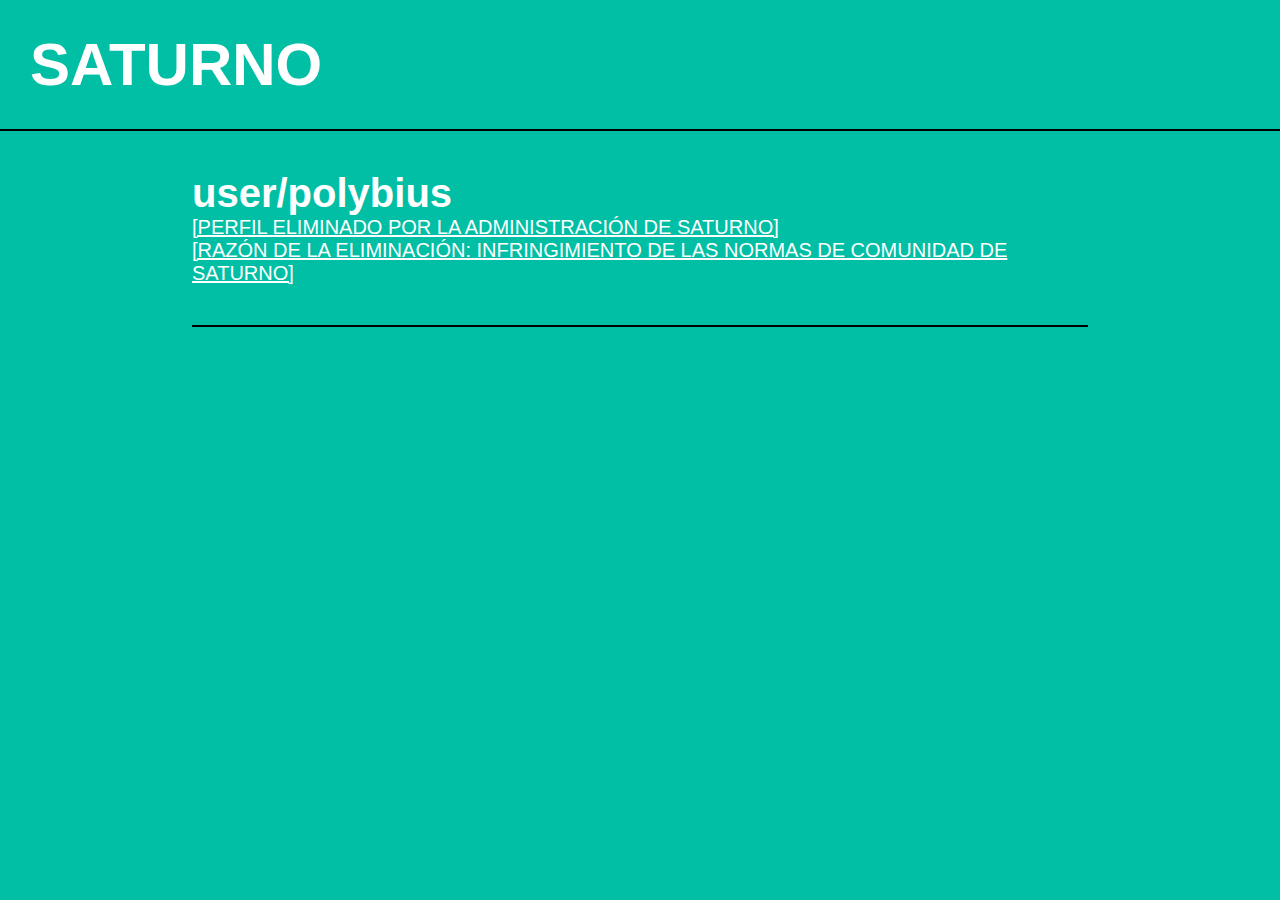
<file: user/polybius.html>
﻿<!DOCTYPE html>
<html lang="en">
<head>
<!-- Global site tag (gtag.js) - Google Analytics -->
<script async src="https://www.googletagmanager.com/gtag/js?id=UA-126128753-2"></script>
<script>
  window.dataLayer = window.dataLayer || [];
  function gtag(){dataLayer.push(arguments);}
  gtag('js', new Date());

  gtag('config', 'UA-126128753-2');
</script>
<title>SATURNO | user/polybius</title>
<link rel="stylesheet" type="text/css" href="style_feed.css" />
<link href="https://fonts.googleapis.com/css?family=Maven+Pro:500,700&display=swap" rel="stylesheet">
<link rel="shortcut icon" type="image/ico" href="../resources/img/favicon.ico">
</head>
<body>

	<div class="header">
	SATURNO
	</div>
	
	<div class="cont">
	
		<div class="title">
		user/polybius
			<div class="subtitle">
			
				
				<span class="follow">
				[PERFIL ELIMINADO POR LA ADMINISTRACIÓN DE SATURNO]<br>
				[RAZÓN DE LA ELIMINACIÓN: INFRINGIMIENTO DE LAS NORMAS DE COMUNIDAD DE SATURNO]
				</span>
			
			</div>
		</div>
	
	</div>

</body>
</html>
</file>
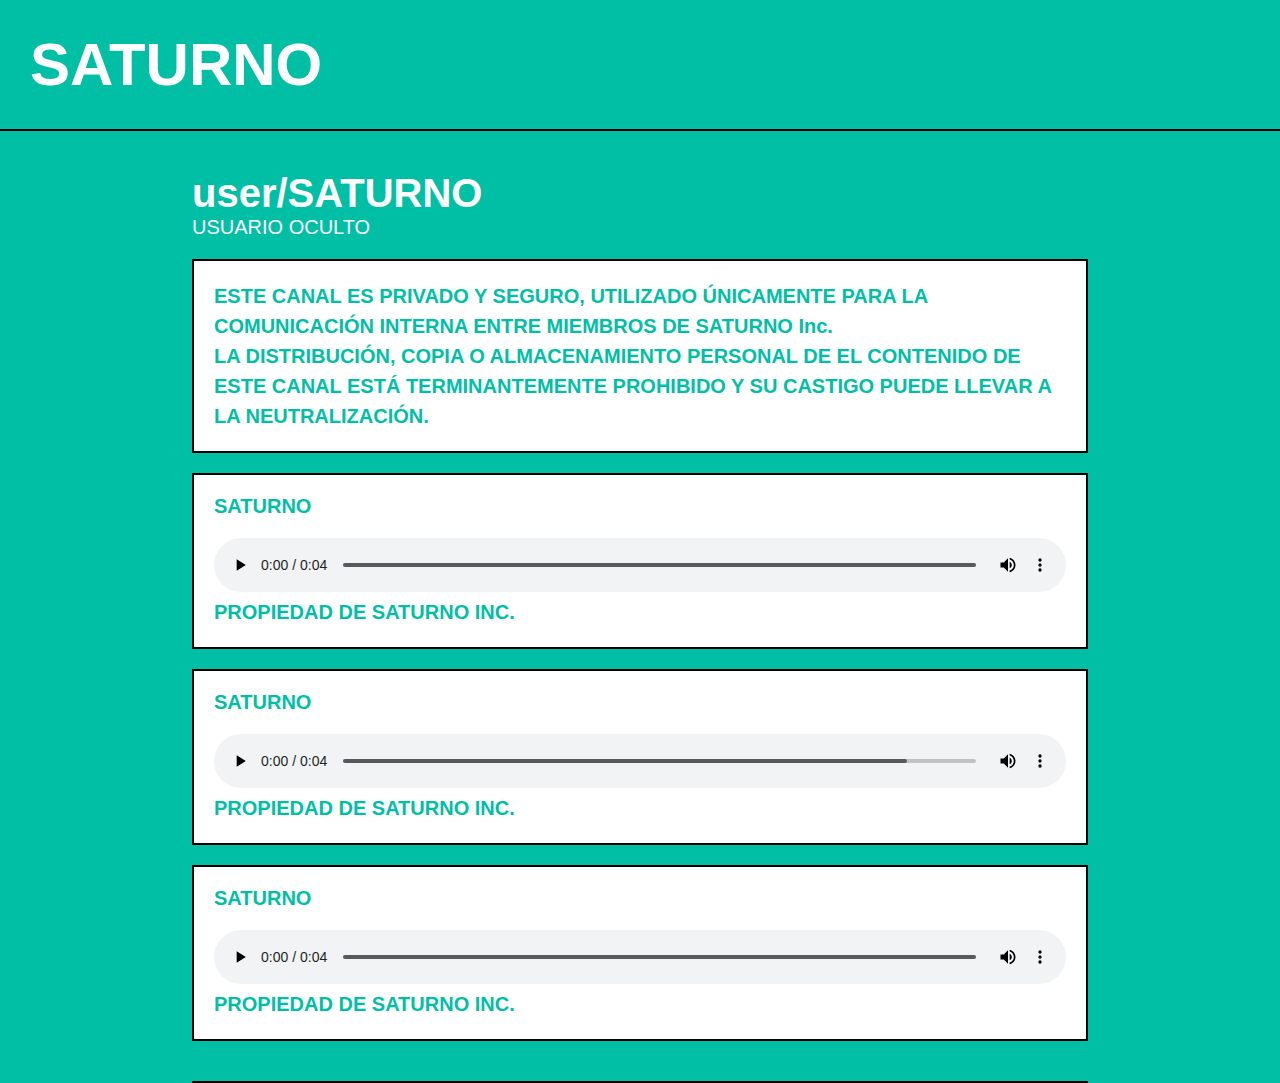
<file: user/SATURNO.html>
﻿<!DOCTYPE html>
<html lang="en">
<head>
<title>SATURNO | user/SATURNO</title>
<link rel="stylesheet" type="text/css" href="style_feed.css" />
<link href="https://fonts.googleapis.com/css?family=Maven+Pro:500,700&display=swap" rel="stylesheet">
<link rel="shortcut icon" type="image/ico" href="../resources/img/favicon.ico">
</head>
<body>

	<div class="header">
	SATURNO
	</div>
	
	<div class="cont">
	
		<div class="title">
		user/SATURNO
			<div class="subtitle">
			
				USUARIO OCULTO
				</span>
			
		  
		<div class="publi">
			<p>
			<b>ESTE CANAL ES PRIVADO Y SEGURO, UTILIZADO ÚNICAMENTE PARA LA COMUNICACIÓN INTERNA ENTRE MIEMBROS DE SATURNO Inc.<br>
			LA DISTRIBUCIÓN, COPIA O ALMACENAMIENTO PERSONAL DE EL CONTENIDO DE ESTE CANAL ESTÁ TERMINANTEMENTE PROHIBIDO Y SU CASTIGO PUEDE LLEVAR A LA NEUTRALIZACIÓN.</b>
			</p>
		</div>
		
		<!-- -->
		  
		<div class="publi">
			<div class= "user">
			SATURNO
			</div>
			
			<audio controls>
				<source src="../resources/aud/3.wav" type="audio/wav">
			No se pudo reproducír el archivo de audio.
			</audio>
			
			<p class="timestamp"><b>PROPIEDAD DE SATURNO INC.</b></p>
		</div>
			
		<!-- -->
			
		<div class="publi">
			<div class= "user">
			SATURNO
			</div>
			
			<audio controls>
				<source src="../resources/aud/2.wav" type="audio/wav">
			No se pudo reproducír el archivo de audio.
			</audio>
			
			<p class="timestamp"><b>PROPIEDAD DE SATURNO INC.</b></p>
		</div>
			
		<!-- -->
		  
		<div class="publi">
			<div class= "user">
			SATURNO
			</div>
			
			<audio controls>
				<source src="../resources/aud/1.wav" type="audio/wav">
			No se pudo reproducír el archivo de audio.
			</audio>
			
			<p class="timestamp"><b>PROPIEDAD DE SATURNO INC.</b></p>
		</div>
	
	</div>

</body>
</html>
</file>
<file: style.css>
html {
	font-size: 125%;
	/* background-image: linear-gradient(to right, #9792e3, #392759);
    background-repeat: no-repeat;
    background-size: cover; */
	background-color: white;
	color: black;
    width: 100%;
    height: 100%;
	}

b {
	color: #00BFA5;
	}	
	
body {
	font-family: 'Maven Pro', sans-serif;
	margin: 0;
	}
	
.main-cont {
	margin: 1em;
	}
	
.main {
	font-size: 3em;
	font-family: 'Maven Pro', sans-serif;
	font-weight: 700;
	color: #00BFA5;
	}
	
.subtitle {
	font-size: 1.5em;
	font-family: 'Maven Pro', sans-serif;
	font-weight: 400;
	margin-bottom: 0.5em;
	}

.button {
	font-family: 'Maven Pro', sans-serif;
	font-weight: 400;
	color: white;
	background-color: #00BFA5;
	border: 2px solid black;
	padding: 1em;
	text-decoration: none;
	display: inline-block;
	font-size: 20px;
	margin: 4px 2px;
	cursor: pointer;
	}
	
.footer {
	font-size: 1em;
	position: absolute;
	bottom: 0;
	right: 0;
	text-align: right;
	margin: 0.5em;
	}
	
a {
	color: black;
	}
	
.about {
	margin: 1em;
	}
</file>
<file: style_feed.css>
html {
	font-size: 1.25em;
	width: 100%;
	height: 100%;
	}

body {
	font-family: "Arial", sans-serif;
	color: black;
	margin: 0;
	background-color: #00BFA5;
	}
	
b {
	color: #00BFA5;
	}

a {
	color: #00BFA5;
	text-decoration: underline;
	}
	
.header {
	font-size: 3em;
	font-weight: bold;
	padding: 0.5em;		
	font-family: 'Kanit', sans-serif;
	font-weight: 800;
	color: white;
	border-bottom: 2px solid black;
	}
	
p {
	font-size: 1em;
	font-weight: normal;
	line-height: 1.5;
	margin-top: 0;
	word-wrap: break-word;
	}
	
.cont {
	width: 70%;
	margin-left: auto;
	margin-right: auto;
	margin-bottom: 1em;
	}
	
.title {
	font-size: 2em;
	color: white;
	font-family: 'Kanit', sans-serif;
	border-bottom: 2px solid black;
	font-weight: bold;
	margin-top: 1em;
	padding-bottom: 1em;
	}

.subtitle {
	font-family: "Arial", sans-serif;
	color: white;
	font-size: 1em;
	}

.follow {
	text-decoration: underline;
	cursor: not-allowed;
	}
	
.publi {
	border: 2px solid black;
	margin-top: 1em;
	padding: 1em;
	padding-bottom: 0;
	background-color: white;
	}
	
.user {
	font-family: 'Kanit', sans-serif;
	color: #00BFA5;
	font-weight: bold;
	text-decoration: none;
	}

audio {
	margin-top: 1em;
	width: 100%;
	}
	
img {
	margin-top: 1em;
	max-width: 100%;
	height: auto;
	}
</file>
<file: user/style_feed.css>
html {
	font-size: 1.25em;
	width: 100%;
	height: 100%;
	}

body {
	font-family: "Arial", sans-serif;
	color: black;
	margin: 0;
	background-color: #00BFA5;
	}
	
b {
	color: #00BFA5;
	}

a {
	color: #00BFA5;
	}
	
.header {
	font-size: 3em;
	font-weight: bold;
	padding: 0.5em;		
	font-family: 'Kanit', sans-serif;
	font-weight: 800;
	color: white;
	border-bottom: 2px solid black;
	}
	
p {
	font-size: 1em;
	font-weight: normal;
	line-height: 1.5;
	margin-top: 0;
	word-wrap: break-word;
	}
	
.cont {
	width: 70%;
	margin-left: auto;
	margin-right: auto;
	margin-bottom: 1em;
	}
	
.title {
	font-size: 2em;
	color: white;
	font-family: 'Kanit', sans-serif;
	border-bottom: 2px solid black;
	font-weight: bold;
	margin-top: 1em;
	padding-bottom: 1em;
	}
	
.subtitle {
	font-family: "Arial", sans-serif;
	color: white;
	font-weight: 400;
	font-size: .5em;
	}

.follow {
	text-decoration: underline;
	cursor: not-allowed;
	}
	
.publi {
	border: 2px solid black;
	margin-top: 1em;
	padding: 1em;
	padding-bottom: 0;
	background-color: white;
	}
	
.user {
	font-family: 'Kanit', sans-serif;
	color: #00BFA5;
	font-weight: bold;
	text-decoration: none;
	}

audio {
	margin-top: 1em;
	width: 100%;
	color: black;
	}
	
img {
	margin-top: 1em;
	max-width: 100%;
	height: auto;
	}
</file>
